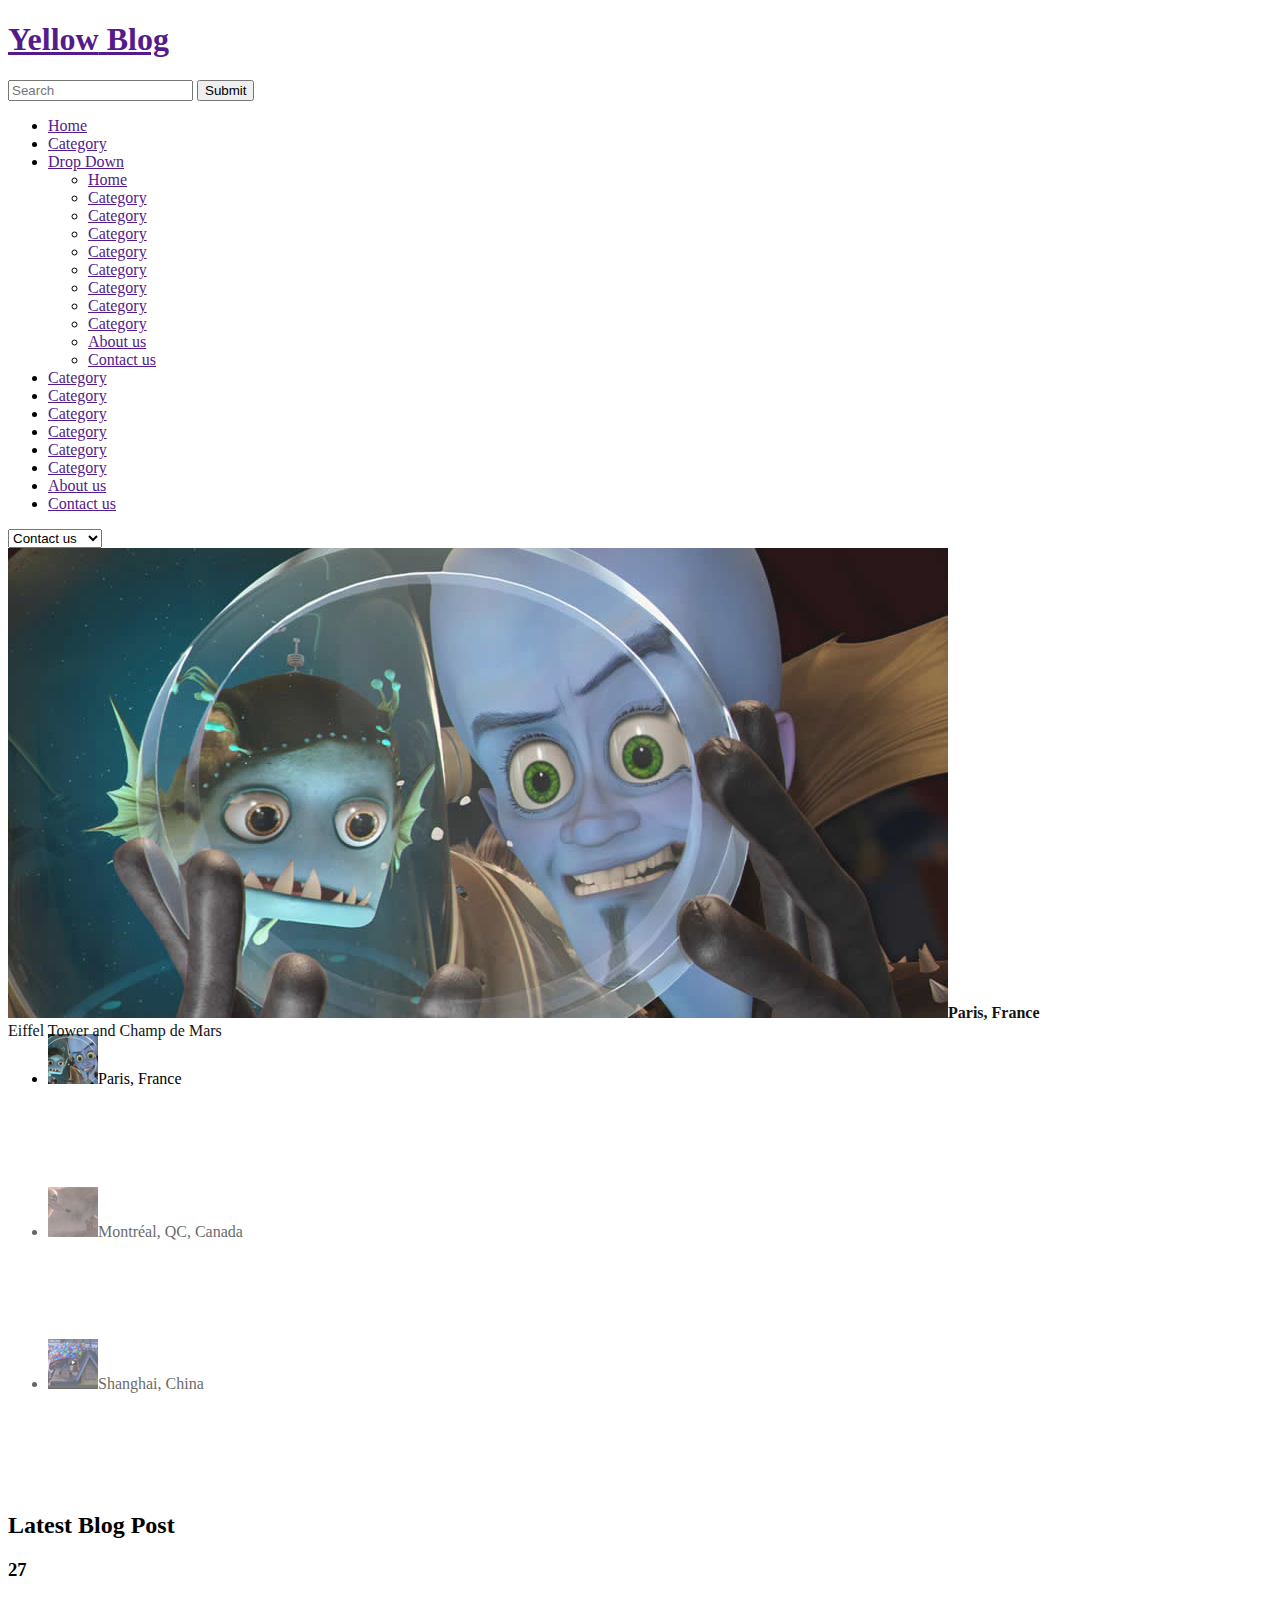
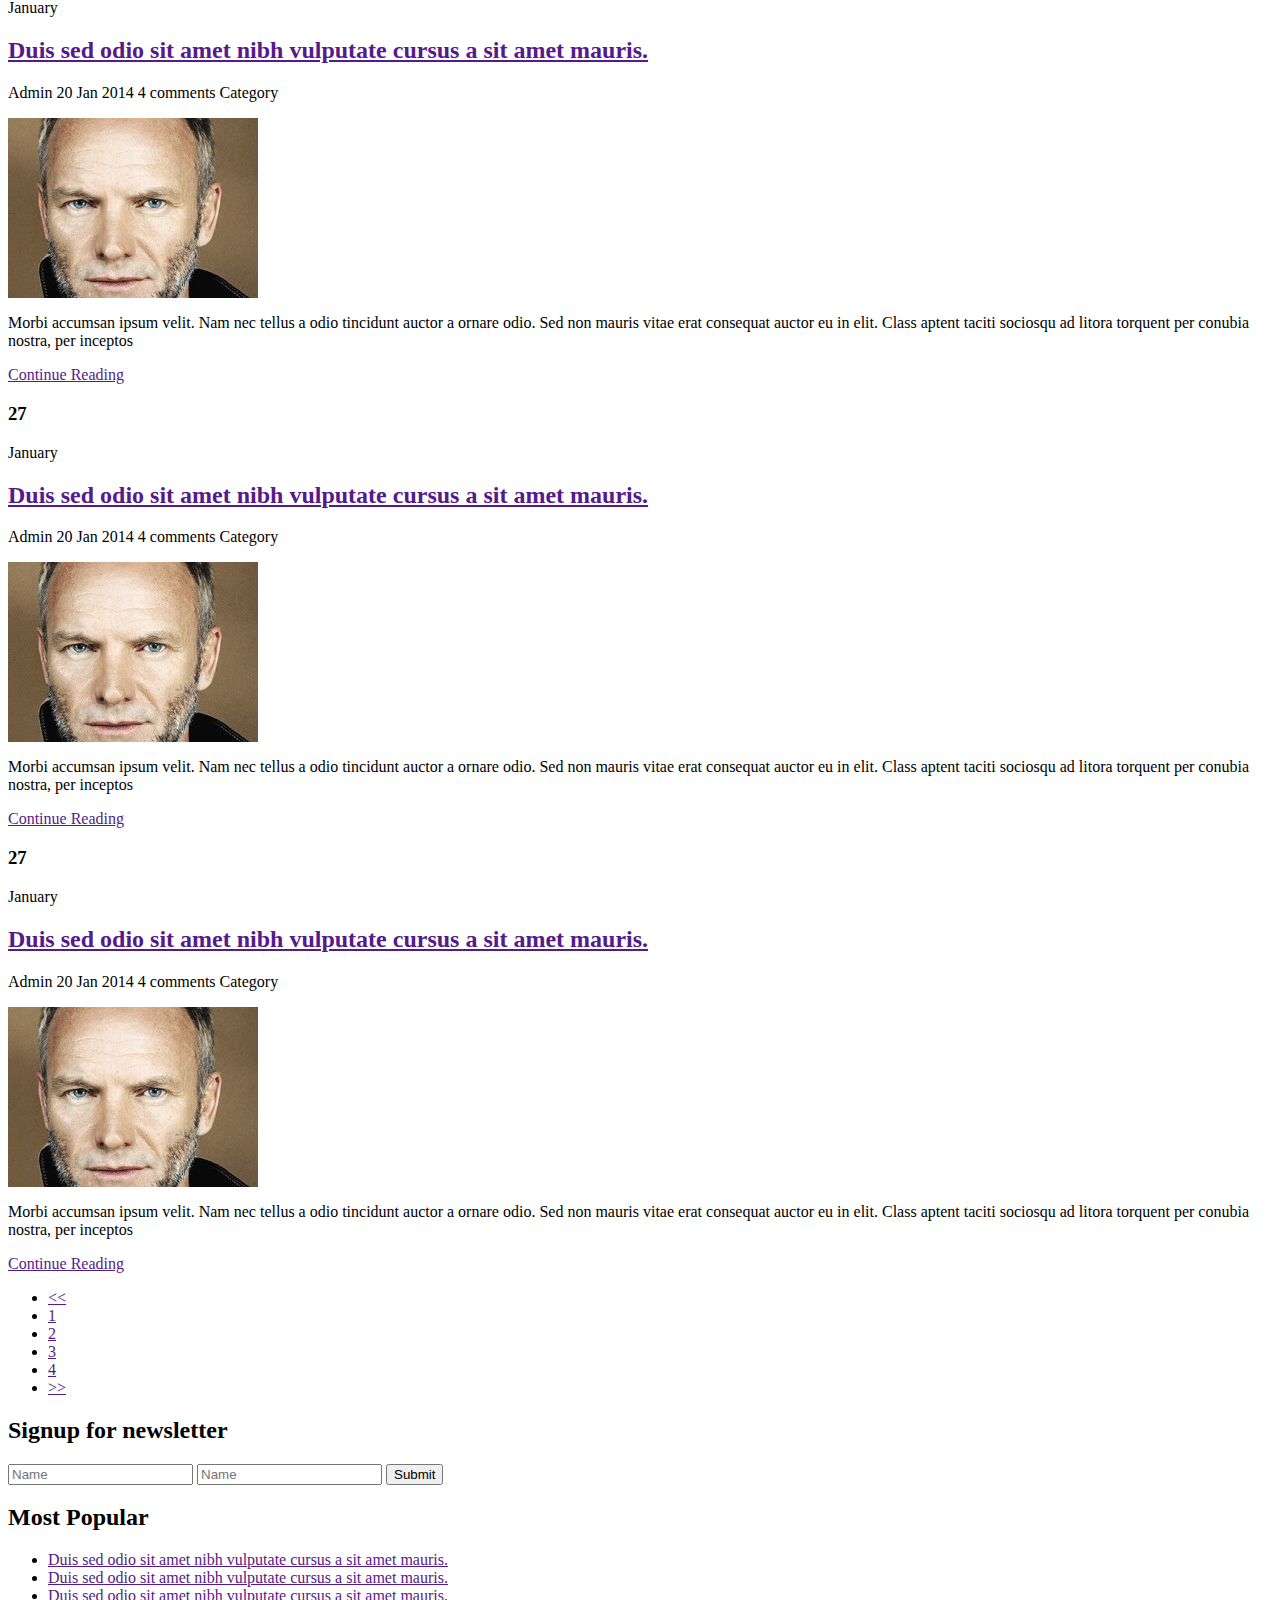
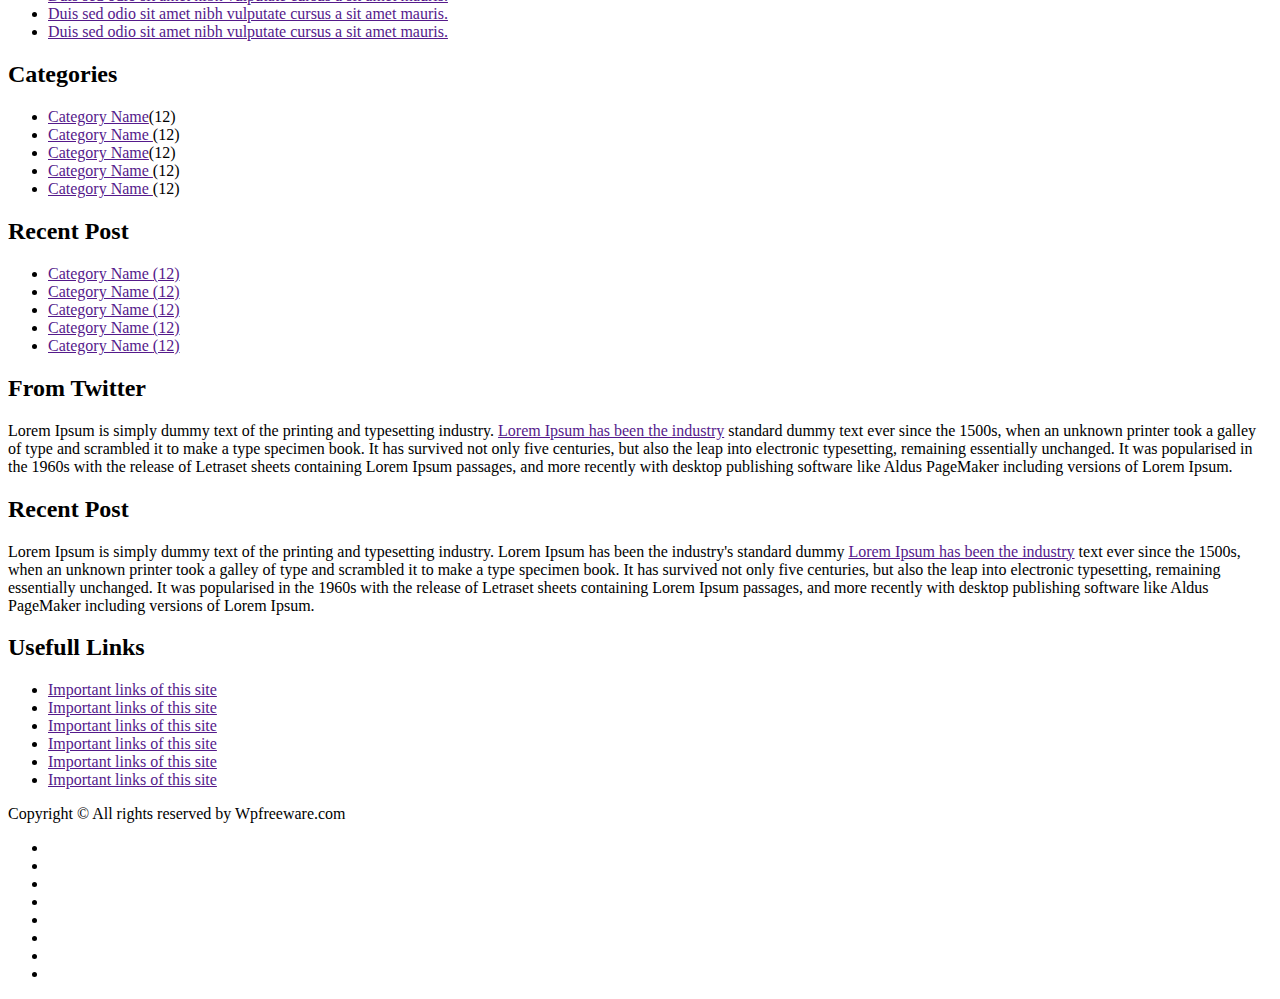
<file: Yellow Blog Free Website Template - Free-CSS.com/index.html>
<!DOCTYPE html PUBLIC "-//W3C//DTD XHTML 1.0 Transitional//EN" "http://www.w3.org/TR/xhtml1/DTD/xhtml1-transitional.dtd">
<html xmlns="http://www.w3.org/1999/xhtml" lang="en">

<!--
---- Clean html template by http://WpFreeware.com
---- This is the main file (index.html).
---- You are allowed to change anything you like. Find out more Awesome Templates @ wpfreeware.com
---- Read License-readme.txt file to learn more.
-->	

	<head>
		<title>Welcome to my site</title>
		<meta http-equiv="Content-Type" content="text/html; charset=utf-8" />
		<meta name="viewport" content="width=device-width, initial-scale=1.0">
		<!--Oswald Font 
		<link href='http://fonts.googleapis.com/css?family=Oswald:400,300,700' rel='stylesheet' type='text/css'>
		<link rel="stylesheet" type="text/css" href="css/tooltipster.css" />
		<!-- home slider
		<link href="css/pgwslider.css" rel="stylesheet">
		<!-- Font Awesome 
		<link rel="stylesheet" href="css/font-awesome.min.css">
		<link href="style.css" rel="stylesheet" media="screen">	
		<link href="responsive.css" rel="stylesheet" media="screen"> 
		-->
	</head>

	<body>
	
		<section id="header_area">
			<div class="wrapper header">
				<div class="clearfix header_top">
					<div class="clearfix logo floatleft">
						<a href=""><h1><span>Yellow</span> Blog</h1></a>
					</div>
					<div class="clearfix search floatright">
						<form>
							<input type="text" placeholder="Search"/>
							<input type="submit" />
						</form>
					</div>
				</div>
				<div class="header_bottom">
					<nav>
						<ul id="nav">
							<li><a href="">Home</a></li>
							<li><a href="">Category</a></li>
							<li id="dropdown"><a href="">Drop Down</a>
								<ul>
									<li><a href="">Home</a></li>
									<li><a href="">Category</a></li>
									<li><a href="">Category</a></li>
									<li><a href="">Category</a></li>
									<li><a href="">Category</a></li>
									<li><a href="">Category</a></li>
									<li><a href="">Category</a></li>
									<li><a href="">Category</a></li>
									<li><a href="">Category</a></li>
									<li><a href="">About us</a></li>
									<li><a href="">Contact us</a></li>
								</ul>
							</li>
							<li><a href="">Category</a></li>
							<li><a href="">Category</a></li>
							<li><a href="">Category</a></li>
							<li><a href="">Category</a></li>
							<li><a href="">Category</a></li>
							<li><a href="">Category</a></li>
							<li><a href="">About us</a></li>
							<li><a href="">Contact us</a></li>
						</ul>
					</nav>
				</div>
			</div>
		</section>
		
		<section id="content_area">
			<div class="clearfix wrapper main_content_area">
			
				<div class="clearfix main_content floatleft">
				
					<div class="clearfix slider">
						<ul class="pgwSlider">
							<li><img src="images/thumbs/megamind_07.jpg" alt="Paris, France" data-description="Eiffel Tower and Champ de Mars" data-large-src="images/slides/megamind_07.jpg"/></li>
							<li><img src="images/thumbs/wall-e.jpg" alt="Montréal, QC, Canada" data-large-src="images/slides/wall-e.jpg" data-description="Eiffel Tower and Champ de Mars"/></li>
							<li>
								<img src="images/thumbs/up-official-trailer-fake.jpg" alt="Shanghai, China" data-large-src="images/slides/up-official-trailer-fake.jpg" data-description="Shanghai ,chaina">
							</li>


						</ul>
					</div>
					
					<div class="clearfix content">
						<div class="content_title"><h2>Latest Blog Post</h2></div>
						
						<div class="clearfix single_content">
							<div class="clearfix post_date floatleft">
								<div class="date">
									<h3>27</h3>
									<p>January</p>
								</div>
							</div>
							<div class="clearfix post_detail">
								<h2><a href="">Duis sed odio sit amet nibh vulputate cursus a sit amet mauris. </a></h2>
								<div class="clearfix post-meta">
									<p><span><i class="fa fa-user"></i> Admin</span> <span><i class="fa fa-clock-o"></i> 20 Jan 2014</span> <span><i class="fa fa-comment"></i> 4 comments</span> <span><i class="fa fa-folder"></i> Category</span></p>
								</div>
								<div class="clearfix post_excerpt">
									<img src="images/thumb.png" alt=""/>
									<p>Morbi accumsan ipsum velit. Nam nec tellus a odio tincidunt auctor a 
									ornare odio. Sed non  mauris vitae erat consequat auctor eu in elit. Class 
									aptent taciti sociosqu ad litora torquent per conubia nostra, per inceptos </p>
								</div>
								<a href="">Continue Reading</a>
							</div>
						</div>
						
						<div class="clearfix single_content">
							<div class="clearfix post_date floatleft">
								<h3>27</h3>
								<p>January</p>
							</div>
							<div class="clearfix post_detail">
								<h2><a href="">Duis sed odio sit amet nibh vulputate cursus a sit amet mauris. </a></h2>
								<div class="clearfix post-meta">
									<p><span>Admin</span> <span>20 Jan 2014</span> <span>4 comments</span> <span>Category</span></p>
								</div>
								<div class="clearfix post_excerpt">
									<img src="images/thumb.png" alt=""/>
									<p>Morbi accumsan ipsum velit. Nam nec tellus a odio tincidunt auctor a 
									ornare odio. Sed non  mauris vitae erat consequat auctor eu in elit. Class 
									aptent taciti sociosqu ad litora torquent per conubia nostra, per inceptos </p>
								</div>
								<a href="">Continue Reading</a>
							</div>
						</div>
						
						<div class="clearfix single_content">
							<div class="clearfix post_date floatleft">
								<h3>27</h3>
								<p>January</p>
							</div>
							<div class="clearfix post_detail">
								<h2><a href="">Duis sed odio sit amet nibh vulputate cursus a sit amet mauris. </a></h2>
								<div class="clearfix post-meta">
									<p><span>Admin</span> <span>20 Jan 2014</span> <span>4 comments</span> <span>Category</span></p>
								</div>
								<div class="clearfix post_excerpt">
									<img src="images/thumb.png" alt=""/>
									<p>Morbi accumsan ipsum velit. Nam nec tellus a odio tincidunt auctor a 
									ornare odio. Sed non  mauris vitae erat consequat auctor eu in elit. Class 
									aptent taciti sociosqu ad litora torquent per conubia nostra, per inceptos </p>
								</div>
								<a href="">Continue Reading</a>
							</div>
						</div>						
					</div>
					
					<div class="pagination">
						<nav>
							<ul>
								<li><a href=""> << </a></li>
								<li><a href="">1</a></li>
								<li><a href="">2</a></li>
								<li><a href="">3</a></li>
								<li><a href="">4</a></li>
								<li><a href=""> >> </a></li>
							</ul>
						</nav>
					</div>
				</div>
				<div class="clearfix sidebar_container floatright">
				
					<div class="clearfix newsletter">
						<form>
							<h2>Signup for newsletter</h2>
							<input type="text" placeholder="Name" id="mce-TEXT"/>
							<input type="email" placeholder="Name" id="mce-EMAIL"/>
							<input type="submit" value="Submit" id="mc-embedded-subscribe"/>
						</form>
					</div>
					<div class="clearfix sidebar">
						<div class="clearfix single_sidebar">
							<div class="popular_post">
								<div class="sidebar_title"><h2>Most Popular</h2></div>
								<ul>
									<li><a href="">Duis sed odio sit amet nibh vulputate cursus a sit amet mauris. </a></li>
									<li><a href="">Duis sed odio sit amet nibh vulputate cursus a sit amet mauris. </a></li>
									<li><a href="">Duis sed odio sit amet nibh vulputate cursus a sit amet mauris. </a></li>
									<li><a href="">Duis sed odio sit amet nibh vulputate cursus a sit amet mauris. </a></li>
									<li><a href="">Duis sed odio sit amet nibh vulputate cursus a sit amet mauris. </a></li>
								</ul>
							</div>
							</div>
						<div class="clearfix single_sidebar category_items">
							<h2>Categories</h2>
							<ul>
								<li class="cat-item"><a href="">Category Name</a>(12)</li>
								<li class="cat-item"><a href="">Category Name </a>(12)</li>
								<li class="cat-item"><a href="">Category Name</a>(12)</li>
								<li class="cat-item"><a href="">Category Name </a>(12)</li>
								<li class="cat-item"><a href="">Category Name </a>(12)</li>
							</ul>
						</div>
						<div class="clearfix single_sidebar">
							<h2>Recent Post</h2>
							<ul>
								<li><a href="">Category Name <span>(12)</span></a></li>
								<li><a href="">Category Name <span>(12)</span></a></li>
								<li><a href="">Category Name <span>(12)</span></a></li>
								<li><a href="">Category Name <span>(12)</span></a></li>
								<li><a href="">Category Name <span>(12)</span></a></li>
							</ul>
						</div>
					</div>
				</div>
			</div>
		</section>
		
		<section id="footer_top_area">
			<div class="clearfix wrapper footer_top">
				<div class="clearfix footer_top_container">
					<div class="clearfix single_footer_top floatleft">
						<h2>From Twitter</h2>
						<p>Lorem Ipsum is simply dummy text of the printing and typesetting industry. <a href="">Lorem Ipsum has been the industry</a> standard dummy text ever since the 1500s, when an unknown printer took a galley of type and scrambled it to make a type specimen book. It has survived not only five centuries, but also the leap into electronic typesetting, remaining essentially unchanged. It was popularised in the 1960s with the release of Letraset sheets containing Lorem Ipsum passages, and more recently with desktop publishing software like Aldus PageMaker including versions of Lorem Ipsum.</p>
					</div>
					<div class="clearfix single_footer_top floatleft">
						<h2>Recent Post</h2>
						<p>Lorem Ipsum is simply dummy text of the printing and typesetting industry. Lorem Ipsum has been the industry's standard dummy <a href="">Lorem Ipsum has been the industry</a> text ever since the 1500s, when an unknown printer took a galley of type and scrambled it to make a type specimen book. It has survived not only five centuries, but also the leap into electronic typesetting, remaining essentially unchanged. It was popularised in the 1960s with the release of Letraset sheets containing Lorem Ipsum passages, and more recently with desktop publishing software like Aldus PageMaker including versions of Lorem Ipsum.</p>
					</div>
					<div class="clearfix single_footer_top floatleft">
						<h2>Usefull Links</h2>
						<ul>
							<li><a href="">Important links of this site</a></li>
							<li><a href="">Important links of this site</a></li>
							<li><a href="">Important links of this site</a></li>
							<li><a href="">Important links of this site</a></li>
							<li><a href="">Important links of this site</a></li>
							<li><a href="">Important links of this site</a></li>
						</ul>
					</div>
				</div>
			</div>
		</section>
		
		<section id="footer_bottom_area">
			<div class="clearfix wrapper footer_bottom">
				<div class="clearfix copyright floatleft">
					<p> Copyright &copy; All rights reserved by <span>Wpfreeware.com</span></p>
				</div>
				<div class="clearfix social floatright">
					<ul>
						<li><a class="tooltip" title="Facebook" href=""><i class="fa fa-facebook-square"></i></a></li>
						<li><a class="tooltip" title="Twitter" href=""><i class="fa fa-twitter-square"></i></a></li>
						<li><a class="tooltip" title="Google+" href=""><i class="fa fa-google-plus-square"></i></a></li>
						<li><a class="tooltip" title="LinkedIn" href=""><i class="fa fa-linkedin-square"></i></a></li>
						<li><a class="tooltip" title="tumblr" href=""><i class="fa fa-tumblr-square"></i></a></li>
						<li><a class="tooltip" title="Pinterest" href=""><i class="fa fa-pinterest-square"></i></a></li>
						<li><a class="tooltip" title="RSS Feed" href=""><i class="fa fa-rss-square"></i></a></li>
						<li><a class="tooltip" title="Sitemap" href=""><i class="fa fa-sitemap"></i> </a></li>
					</ul>
				</div>
			</div>
		</section>
		
		<script type="text/javascript" src="http://code.jquery.com/jquery-1.7.0.min.js"></script>	
		<script type="text/javascript" src="js/jquery.tooltipster.min.js"></script>		
		<script type="text/javascript">
			$(document).ready(function() {
				$('.tooltip').tooltipster();
			});
		</script>
		 <script type="text/javascript" src="js/selectnav.min.js"></script>
		<script type="text/javascript">
			selectnav('nav', {
			  label: '-Navigation-',
			  nested: true,
			  indent: '-'
			});
		</script>		
		<script src="js/pgwslider.js"></script>
		<script type="text/javascript">
			$(document).ready(function() {
				$('.pgwSlider').pgwSlider({
					
					intervalDuration: 5000
				
				});
			});
		</script>
		<script type="text/javascript" src="js/placeholder_support_IE.js"></script>
		
<!--
---- Clean html template by http://WpFreeware.com
---- This is the main file (index.html).
---- You are allowed to change anything you like. Find out more Awesome Templates @ wpfreeware.com
---- Read License-readme.txt file to learn more.
-->	
		
	</body>
</html>
</file>
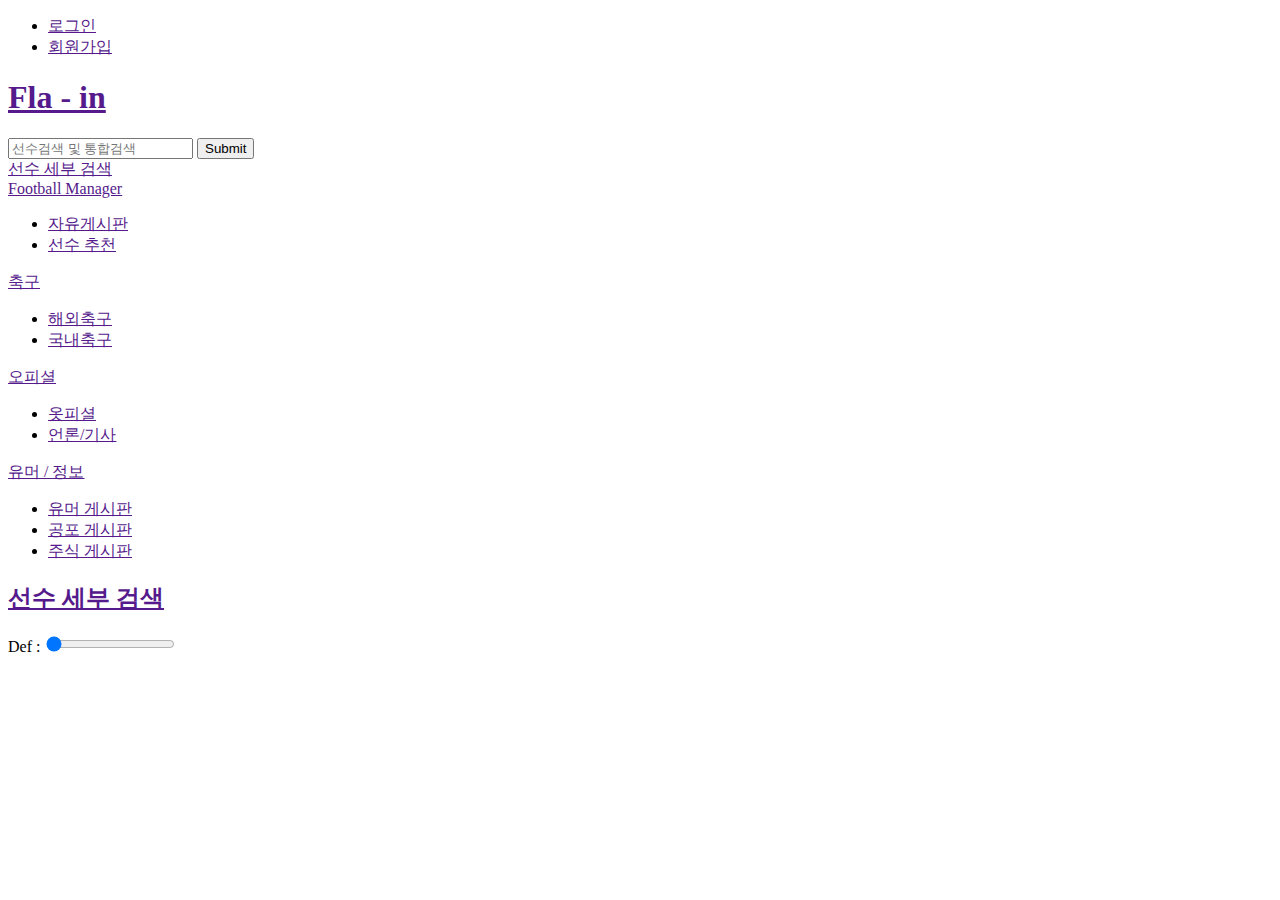
<file: Fla-in_project/Fla-in/index.html>
<!DOCTYPE html>
<html lang="en">
<head>
    <meta charset="UTF-8">
    <meta http-equiv="X-UA-Compatible" content="IE=edge">
    <meta name="viewport" content="width=device-width, initial-scale=1.0">
    <title>Fla-In</title>
</head>
<body>
    <section id="header_area">
        <div class="wrapper_header">
            <div class="header_top">
                <ul class="top_nav">
                    <li><a href="">로그인</a></li>
                    <li><a href="">회원가입</a></li>
                </ul>
            </div>
            <div class="header_middle">
                <div class="logo_floatleft">
                    <a href=""><h1>Fla - in</h1></a>
                </div>
                <div class="search_floatright">
                    <form>
                        <input type="text" placeholder="선수검색 및 통합검색"/>
                        <input type="submit"/>
                    </form>
                </div>
                <div class="header_footer">
                    <div class="header_navbar">
                        <li class="navbar_item_player"><a href="">선수 세부 검색</a></li>                            
                        <li class="navbar_item_fm"><a href="">Football Manager</a>
                            <div class="sub_item">
                                <ul>
                                    <li><a href="">자유게시판</a></li>
                                    <li><a href="">선수 추천</a></li>
                                </ul>
                            </div>
                        </li>
                        <li class="navbar_item_football"><a href="">축구</a>
                            <div class="sub_item">
                                <ul>
                                    <li><a href="">해외축구</a></li>
                                    <li><a href="">국내축구</a></li>
                                </ul>
                            </div>
                        </li>
                        <li class="navbar_item_official"><a href="">오피셜</a>
                            <div class="sub_item">
                                <ul>
                                    <li><a href="">옷피셜</a></li>
                                    <li><a href="">언론/기사</a></li>
                                </ul>
                            </div>
                        </li>
                        <li class="navbar_item_humor"><a href="">유머 / 정보</a>
                            <div class="sub_item">
                                <ul>
                                    <li><a href="">유머 게시판</a></li>
                                    <li><a href="">공포 게시판</a></li>
                                    <li><a href="">주식 게시판</a></li>
                                </ul>
                            </div>
                        </li>
                    </div>
                </div>
            </div>
        </div>
    </section>
    <section id="content_area">
        <div class="main_content_area">
            <div class="content_area_floatleft">
                <div class="content_playerability">
                    <h2><a href="">선수 세부 검색</a></h2>
                    <div class="playerability_widget">
                        <form>
                            <label for="def">Def : </label>
                            <input type="range" id="def" name="DEF" min="0" max="20" value="0">
                        </form>
                    </div>
                </div>
            </div>
            <div class="content_area_floatright"></div>
        </div>
    </section>
</body>
</html>
</file>
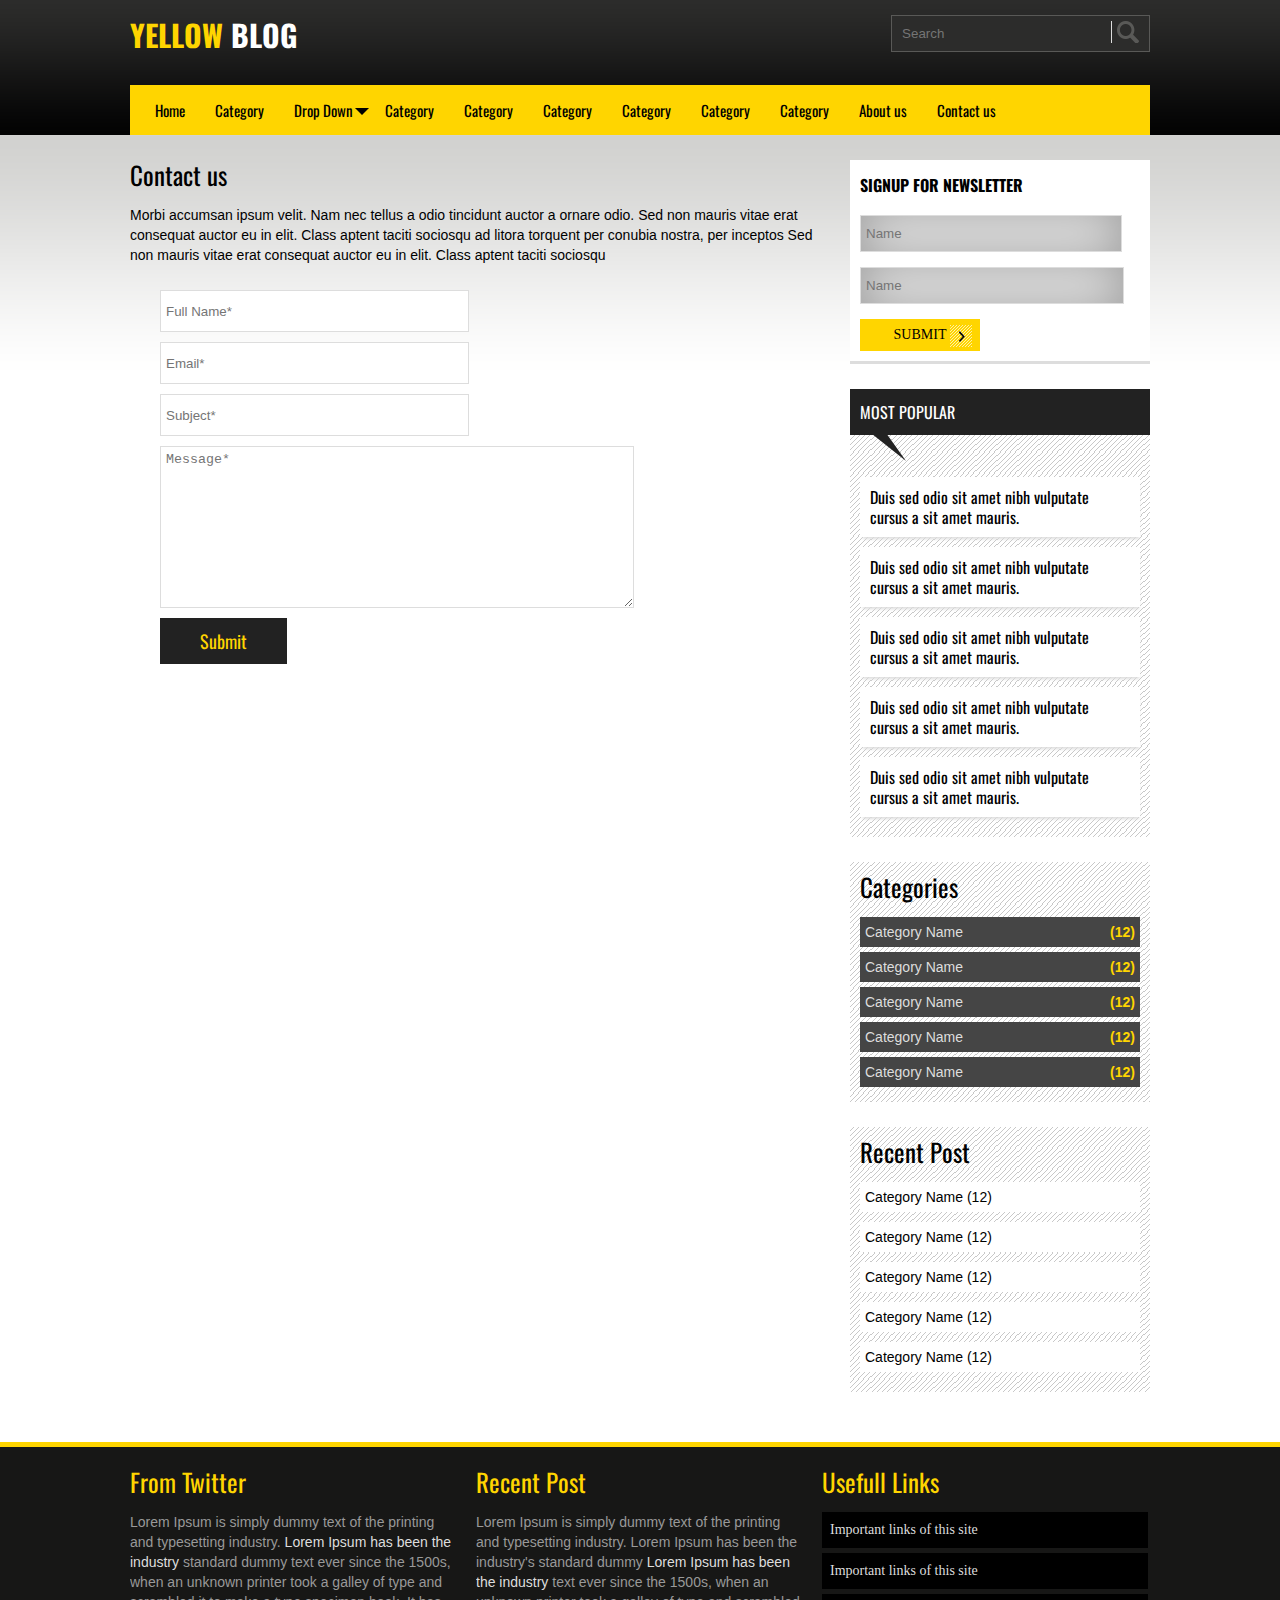
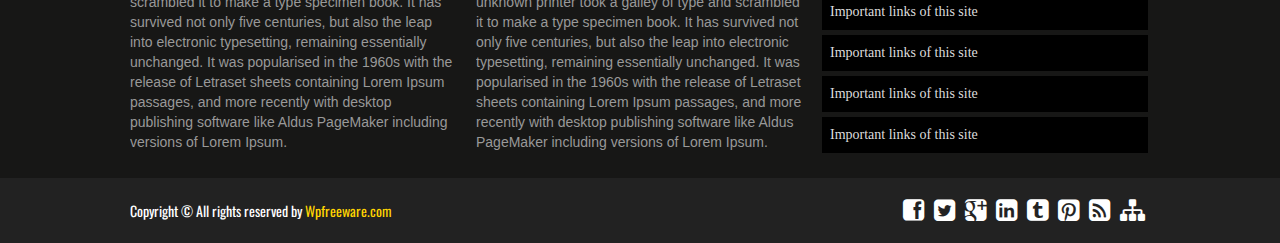
<file: Yellow Blog Free Website Template - Free-CSS.com/contact.html>
<!DOCTYPE html PUBLIC "-//W3C//DTD XHTML 1.0 Transitional//EN" "http://www.w3.org/TR/xhtml1/DTD/xhtml1-transitional.dtd">
<html xmlns="http://www.w3.org/1999/xhtml" lang="en">

<!--
---- Clean html template by http://WpFreeware.com
---- This is the main file (index.html).
---- You are allowed to change anything you like. Find out more Awesome Templates @ wpfreeware.com
---- Read License-readme.txt file to learn more.
-->	


	<head>
		<title>Welcome to my site</title>
		<meta http-equiv="Content-Type" content="text/html; charset=utf-8" />
		<meta name="viewport" content="width=device-width, initial-scale=1.0">
		<!--Oswald Font -->
		<link href='http://fonts.googleapis.com/css?family=Oswald:400,300,700' rel='stylesheet' type='text/css'>
		<link rel="stylesheet" type="text/css" href="css/tooltipster.css" />
		<!-- home slider-->
		<link href="css/pgwslider.css" rel="stylesheet">
		<!-- Font Awesome -->
		<link rel="stylesheet" href="css/font-awesome.min.css">
		<link href="style.css" rel="stylesheet" media="screen">	
		<link href="responsive.css" rel="stylesheet" media="screen">		
	</head>

	<body>
	
		<section id="header_area">
			<div class="wrapper header">
				<div class="clearfix header_top">
					<div class="clearfix logo floatleft">
						<a href=""><h1><span>Yellow</span> Blog</h1></a>
					</div>
					<div class="clearfix search floatright">
						<form>
							<input type="text" placeholder="Search"/>
							<input type="submit" />
						</form>
					</div>
				</div>
				<div class="header_bottom">
					<nav>
						<ul id="nav">
							<li><a href="">Home</a></li>
							<li><a href="">Category</a></li>
							<li id="dropdown"><a href="">Drop Down</a>
								<ul>
									<li><a href="">Home</a></li>
									<li><a href="">Category</a></li>
									<li><a href="">Category</a></li>
									<li><a href="">Category</a></li>
									<li><a href="">Category</a></li>
									<li><a href="">Category</a></li>
									<li><a href="">Category</a></li>
									<li><a href="">Category</a></li>
									<li><a href="">Category</a></li>
									<li><a href="">About us</a></li>
									<li><a href="">Contact us</a></li>
								</ul>
							</li>
							<li><a href="">Category</a></li>
							<li><a href="">Category</a></li>
							<li><a href="">Category</a></li>
							<li><a href="">Category</a></li>
							<li><a href="">Category</a></li>
							<li><a href="">Category</a></li>
							<li><a href="">About us</a></li>
							<li><a href="">Contact us</a></li>
						</ul>
					</nav>
				</div>
			</div>
		</section>
		
		<section id="content_area">
			<div class="clearfix wrapper main_content_area">
			
				<div class="clearfix main_content floatleft">
				
					
					<div class="clearfix content">
						
						<div class="contact_us">
						
							<h1>Contact us</h1>
							
							<p>Morbi accumsan ipsum velit. Nam nec tellus a odio tincidunt auctor a 
							ornare odio. Sed non  mauris vitae erat consequat auctor eu in elit. Class 
							aptent taciti sociosqu ad litora torquent per conubia nostra, per inceptos Sed non  mauris vitae erat consequat auctor eu in elit. Class 
							aptent taciti sociosqu</p>
							
							<form>
								<p><input type="text" class="wpcf7-text" placeholder="Full Name*"/></p>
								<p><input type="text" class="wpcf7-email" placeholder="Email*"/></p>
								<p><input type="text" class="wpcf7-text" placeholder="Subject*"/></p>
								<p><textarea class="wpcf7-textarea" placeholder="Message*"></textarea></p>
								<p><input type="Submit" class="wpcf7-submit" value="Submit"/></p>
							</form>
							
						</div>
						
					</div>
					
					
				</div>
				<div class="clearfix sidebar_container floatright">
				
					<div class="clearfix newsletter">
						<form>
							<h2>Signup for newsletter</h2>
							<input type="text" placeholder="Name" id="mce-TEXT"/>
							<input type="email" placeholder="Name" id="mce-EMAIL"/>
							<input type="submit" value="Submit" id="mc-embedded-subscribe"/>
						</form>
					</div>
					<div class="clearfix sidebar">
						<div class="clearfix single_sidebar">
							<div class="popular_post">
								<div class="sidebar_title"><h2>Most Popular</h2></div>
								<ul>
									<li><a href="">Duis sed odio sit amet nibh vulputate cursus a sit amet mauris. </a></li>
									<li><a href="">Duis sed odio sit amet nibh vulputate cursus a sit amet mauris. </a></li>
									<li><a href="">Duis sed odio sit amet nibh vulputate cursus a sit amet mauris. </a></li>
									<li><a href="">Duis sed odio sit amet nibh vulputate cursus a sit amet mauris. </a></li>
									<li><a href="">Duis sed odio sit amet nibh vulputate cursus a sit amet mauris. </a></li>
								</ul>
							</div>
							</div>
						<div class="clearfix single_sidebar category_items">
							<h2>Categories</h2>
							<ul>
								<li class="cat-item"><a href="">Category Name</a>(12)</li>
								<li class="cat-item"><a href="">Category Name </a>(12)</li>
								<li class="cat-item"><a href="">Category Name</a>(12)</li>
								<li class="cat-item"><a href="">Category Name </a>(12)</li>
								<li class="cat-item"><a href="">Category Name </a>(12)</li>
							</ul>
						</div>
						<div class="clearfix single_sidebar">
							<h2>Recent Post</h2>
							<ul>
								<li><a href="">Category Name <span>(12)</span></a></li>
								<li><a href="">Category Name <span>(12)</span></a></li>
								<li><a href="">Category Name <span>(12)</span></a></li>
								<li><a href="">Category Name <span>(12)</span></a></li>
								<li><a href="">Category Name <span>(12)</span></a></li>
							</ul>
						</div>
					</div>
				</div>
			</div>
		</section>
		
		<section id="footer_top_area">
			<div class="clearfix wrapper footer_top">
				<div class="clearfix footer_top_container">
					<div class="clearfix single_footer_top floatleft">
						<h2>From Twitter</h2>
						<p>Lorem Ipsum is simply dummy text of the printing and typesetting industry. <a href="">Lorem Ipsum has been the industry</a> standard dummy text ever since the 1500s, when an unknown printer took a galley of type and scrambled it to make a type specimen book. It has survived not only five centuries, but also the leap into electronic typesetting, remaining essentially unchanged. It was popularised in the 1960s with the release of Letraset sheets containing Lorem Ipsum passages, and more recently with desktop publishing software like Aldus PageMaker including versions of Lorem Ipsum.</p>
					</div>
					<div class="clearfix single_footer_top floatleft">
						<h2>Recent Post</h2>
						<p>Lorem Ipsum is simply dummy text of the printing and typesetting industry. Lorem Ipsum has been the industry's standard dummy <a href="">Lorem Ipsum has been the industry</a> text ever since the 1500s, when an unknown printer took a galley of type and scrambled it to make a type specimen book. It has survived not only five centuries, but also the leap into electronic typesetting, remaining essentially unchanged. It was popularised in the 1960s with the release of Letraset sheets containing Lorem Ipsum passages, and more recently with desktop publishing software like Aldus PageMaker including versions of Lorem Ipsum.</p>
					</div>
					<div class="clearfix single_footer_top floatleft">
						<h2>Usefull Links</h2>
						<ul>
							<li><a href="">Important links of this site</a></li>
							<li><a href="">Important links of this site</a></li>
							<li><a href="">Important links of this site</a></li>
							<li><a href="">Important links of this site</a></li>
							<li><a href="">Important links of this site</a></li>
							<li><a href="">Important links of this site</a></li>
						</ul>
					</div>
				</div>
			</div>
		</section>
		
		<section id="footer_bottom_area">
			<div class="clearfix wrapper footer_bottom">
				<div class="clearfix copyright floatleft">
					<p> Copyright &copy; All rights reserved by <span>Wpfreeware.com</span></p>
				</div>
				<div class="clearfix social floatright">
					<ul>
						<li><a class="tooltip" title="Facebook" href=""><i class="fa fa-facebook-square"></i></a></li>
						<li><a class="tooltip" title="Twitter" href=""><i class="fa fa-twitter-square"></i></a></li>
						<li><a class="tooltip" title="Google+" href=""><i class="fa fa-google-plus-square"></i></a></li>
						<li><a class="tooltip" title="LinkedIn" href=""><i class="fa fa-linkedin-square"></i></a></li>
						<li><a class="tooltip" title="tumblr" href=""><i class="fa fa-tumblr-square"></i></a></li>
						<li><a class="tooltip" title="Pinterest" href=""><i class="fa fa-pinterest-square"></i></a></li>
						<li><a class="tooltip" title="RSS Feed" href=""><i class="fa fa-rss-square"></i></a></li>
						<li><a class="tooltip" title="Sitemap" href=""><i class="fa fa-sitemap"></i> </a></li>
					</ul>
				</div>
			</div>
		</section>
		
		<script type="text/javascript" src="http://code.jquery.com/jquery-1.7.0.min.js"></script>	
		<script type="text/javascript" src="js/jquery.tooltipster.min.js"></script>		
		<script type="text/javascript">
			$(document).ready(function() {
				$('.tooltip').tooltipster();
			});
		</script>
		<script type="text/javascript" src="js/selectnav.min.js"></script>
		<script type="text/javascript">
			selectnav('nav', {
			  label: '-Navigation-',
			  nested: true,
			  indent: '-'
			});
		</script>		
		<script src="js/pgwslider.js"></script>
		<script type="text/javascript">
			$(document).ready(function() {
				$('.pgwSlider').pgwSlider({
					
					intervalDuration: 5000
				
				});
			});
		</script>
		
<!--

This Template is designed by WpFreeware.com Team, You are allowed to change anything you like.
Find out More Awesome template at http://www.WpFreeware.com.

-->		

	</body>
</html>
</file>
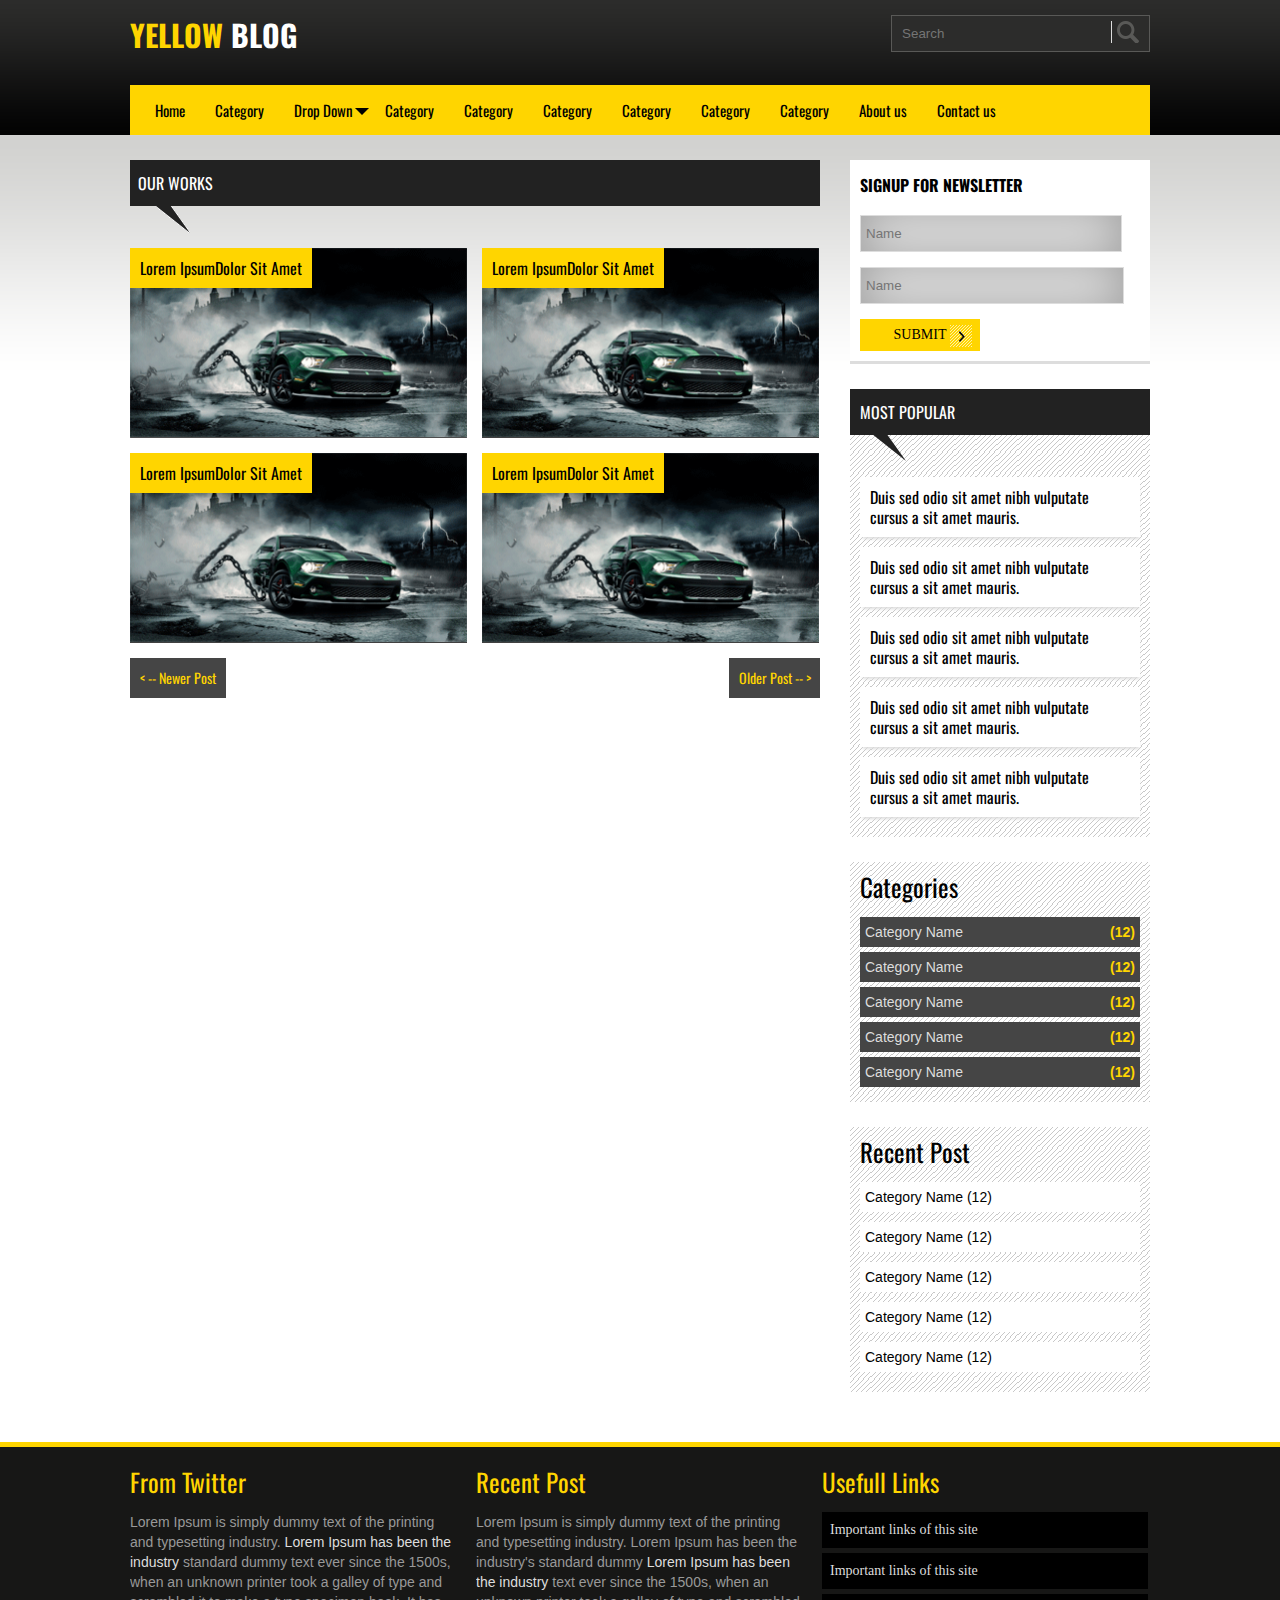
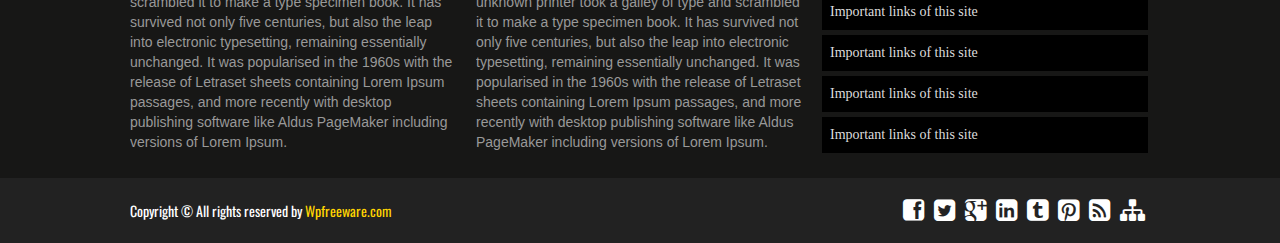
<file: Yellow Blog Free Website Template - Free-CSS.com/works.html>
<!DOCTYPE html PUBLIC "-//W3C//DTD XHTML 1.0 Transitional//EN" "http://www.w3.org/TR/xhtml1/DTD/xhtml1-transitional.dtd">
<html xmlns="http://www.w3.org/1999/xhtml" lang="en">

<!--
---- Clean html template by http://WpFreeware.com
---- This is the main file (index.html).
---- You are allowed to change anything you like. Find out more Awesome Templates @ wpfreeware.com
---- Read License-readme.txt file to learn more.
-->	

	<head>
		<title>Welcome to my site</title>
		<meta http-equiv="Content-Type" content="text/html; charset=utf-8" />
		<meta name="viewport" content="width=device-width, initial-scale=1.0">
		<!--Oswald Font -->
		<link href='http://fonts.googleapis.com/css?family=Oswald:400,300,700' rel='stylesheet' type='text/css'>
		<link rel="stylesheet" type="text/css" href="css/tooltipster.css" />
		<!-- home slider-->
		<link href="css/pgwslider.css" rel="stylesheet">
		<!-- Font Awesome -->
		<link rel="stylesheet" href="css/font-awesome.min.css">
		<link href="style.css" rel="stylesheet" media="screen">	
		<link href="responsive.css" rel="stylesheet" media="screen">		
	</head>

	<body>
	
		<section id="header_area">
			<div class="wrapper header">
				<div class="clearfix header_top">
					<div class="clearfix logo floatleft">
						<a href=""><h1><span>Yellow</span> Blog</h1></a>
					</div>
					<div class="clearfix search floatright">
						<form>
							<input type="text" placeholder="Search"/>
							<input type="submit" />
						</form>
					</div>
				</div>
				<div class="header_bottom">
					<nav>
						<ul id="nav">
							<li><a href="">Home</a></li>
							<li><a href="">Category</a></li>
							<li id="dropdown"><a href="">Drop Down</a>
								<ul>
									<li><a href="">Home</a></li>
									<li><a href="">Category</a></li>
									<li><a href="">Category</a></li>
									<li><a href="">Category</a></li>
									<li><a href="">Category</a></li>
									<li><a href="">Category</a></li>
									<li><a href="">Category</a></li>
									<li><a href="">Category</a></li>
									<li><a href="">Category</a></li>
									<li><a href="">About us</a></li>
									<li><a href="">Contact us</a></li>
								</ul>
							</li>
							<li><a href="">Category</a></li>
							<li><a href="">Category</a></li>
							<li><a href="">Category</a></li>
							<li><a href="">Category</a></li>
							<li><a href="">Category</a></li>
							<li><a href="">Category</a></li>
							<li><a href="">About us</a></li>
							<li><a href="">Contact us</a></li>
						</ul>
					</nav>
				</div>
			</div>
		</section>
		
		<section id="content_area">
			<div class="clearfix wrapper main_content_area">
			
				<div class="clearfix main_content floatleft">
				
					
					<div class="clearfix content">
						<div class="content_title"><h2>Our Works</h2></div>
						
						<div class="clearfix single_work_container">
							<div class="clearfix single_work">
								<img class="img_top" src="images/work1.png" alt=""/>
								<img class="img_bottom" src="images/work_bg2.png" alt=""/>
								<h2>Lorem IpsumDolor Sit Amet</h2>
								<a href=""><p class="caption">Aenean sollicitudin, lorem quis bibendum auctor, nisi elit 
									consequat ipsum, nec sagittis sem nibh id elit.</p></a>
							</div>
							<div class="clearfix single_work">
								<img src="images/work1.png" alt=""/>
								<h2>Lorem IpsumDolor Sit Amet</h2>
								<p>Aenean sollicitudin, lorem quis bibendum auctor, nisi elit 
									consequat ipsum, nec sagittis sem nibh id elit.</p>
							</div>
							<div class="clearfix single_work">
								<img src="images/work1.png" alt=""/>
								<h2>Lorem IpsumDolor Sit Amet</h2>
								<p>Aenean sollicitudin, lorem quis bibendum auctor, nisi elit 
									consequat ipsum, nec sagittis sem nibh id elit.</p>
							</div>
							<div class="clearfix single_work">
								<img src="images/work1.png" alt=""/>
								<h2>Lorem IpsumDolor Sit Amet</h2>
								<p>Aenean sollicitudin, lorem quis bibendum auctor, nisi elit 
									consequat ipsum, nec sagittis sem nibh id elit.</p>
							</div>
							
							<div class="clearfix work_pagination">
								<nav>
									<a class="newer floatleft" href=""> < -- Newer Post</a>
									<a class="older floatright" href="">Older Post -- ></a>
								</nav>
							</div>
						</div>
					</div>
					
				</div>
				<div class="clearfix sidebar_container floatright">
				
					<div class="clearfix newsletter">
						<form>
							<h2>Signup for newsletter</h2>
							<input type="text" placeholder="Name" id="mce-TEXT"/>
							<input type="email" placeholder="Name" id="mce-EMAIL"/>
							<input type="submit" value="Submit" id="mc-embedded-subscribe"/>
						</form>
					</div>
					<div class="clearfix sidebar">
						<div class="clearfix single_sidebar">
							<div class="popular_post">
								<div class="sidebar_title"><h2>Most Popular</h2></div>
								<ul>
									<li><a href="">Duis sed odio sit amet nibh vulputate cursus a sit amet mauris. </a></li>
									<li><a href="">Duis sed odio sit amet nibh vulputate cursus a sit amet mauris. </a></li>
									<li><a href="">Duis sed odio sit amet nibh vulputate cursus a sit amet mauris. </a></li>
									<li><a href="">Duis sed odio sit amet nibh vulputate cursus a sit amet mauris. </a></li>
									<li><a href="">Duis sed odio sit amet nibh vulputate cursus a sit amet mauris. </a></li>
								</ul>
							</div>
							</div>
						<div class="clearfix single_sidebar category_items">
							<h2>Categories</h2>
							<ul>
								<li class="cat-item"><a href="">Category Name</a>(12)</li>
								<li class="cat-item"><a href="">Category Name </a>(12)</li>
								<li class="cat-item"><a href="">Category Name</a>(12)</li>
								<li class="cat-item"><a href="">Category Name </a>(12)</li>
								<li class="cat-item"><a href="">Category Name </a>(12)</li>
							</ul>
						</div>
						<div class="clearfix single_sidebar">
							<h2>Recent Post</h2>
							<ul>
								<li><a href="">Category Name <span>(12)</span></a></li>
								<li><a href="">Category Name <span>(12)</span></a></li>
								<li><a href="">Category Name <span>(12)</span></a></li>
								<li><a href="">Category Name <span>(12)</span></a></li>
								<li><a href="">Category Name <span>(12)</span></a></li>
							</ul>
						</div>
					</div>
				</div>
			</div>
		</section>
		
		<section id="footer_top_area">
			<div class="clearfix wrapper footer_top">
				<div class="clearfix footer_top_container">
					<div class="clearfix single_footer_top floatleft">
						<h2>From Twitter</h2>
						<p>Lorem Ipsum is simply dummy text of the printing and typesetting industry. <a href="">Lorem Ipsum has been the industry</a> standard dummy text ever since the 1500s, when an unknown printer took a galley of type and scrambled it to make a type specimen book. It has survived not only five centuries, but also the leap into electronic typesetting, remaining essentially unchanged. It was popularised in the 1960s with the release of Letraset sheets containing Lorem Ipsum passages, and more recently with desktop publishing software like Aldus PageMaker including versions of Lorem Ipsum.</p>
					</div>
					<div class="clearfix single_footer_top floatleft">
						<h2>Recent Post</h2>
						<p>Lorem Ipsum is simply dummy text of the printing and typesetting industry. Lorem Ipsum has been the industry's standard dummy <a href="">Lorem Ipsum has been the industry</a> text ever since the 1500s, when an unknown printer took a galley of type and scrambled it to make a type specimen book. It has survived not only five centuries, but also the leap into electronic typesetting, remaining essentially unchanged. It was popularised in the 1960s with the release of Letraset sheets containing Lorem Ipsum passages, and more recently with desktop publishing software like Aldus PageMaker including versions of Lorem Ipsum.</p>
					</div>
					<div class="clearfix single_footer_top floatleft">
						<h2>Usefull Links</h2>
						<ul>
							<li><a href="">Important links of this site</a></li>
							<li><a href="">Important links of this site</a></li>
							<li><a href="">Important links of this site</a></li>
							<li><a href="">Important links of this site</a></li>
							<li><a href="">Important links of this site</a></li>
							<li><a href="">Important links of this site</a></li>
						</ul>
					</div>
				</div>
			</div>
		</section>
		
		<section id="footer_bottom_area">
			<div class="clearfix wrapper footer_bottom">
				<div class="clearfix copyright floatleft">
					<p> Copyright &copy; All rights reserved by <span>Wpfreeware.com</span></p>
				</div>
				<div class="clearfix social floatright">
					<ul>
						<li><a class="tooltip" title="Facebook" href=""><i class="fa fa-facebook-square"></i></a></li>
						<li><a class="tooltip" title="Twitter" href=""><i class="fa fa-twitter-square"></i></a></li>
						<li><a class="tooltip" title="Google+" href=""><i class="fa fa-google-plus-square"></i></a></li>
						<li><a class="tooltip" title="LinkedIn" href=""><i class="fa fa-linkedin-square"></i></a></li>
						<li><a class="tooltip" title="tumblr" href=""><i class="fa fa-tumblr-square"></i></a></li>
						<li><a class="tooltip" title="Pinterest" href=""><i class="fa fa-pinterest-square"></i></a></li>
						<li><a class="tooltip" title="RSS Feed" href=""><i class="fa fa-rss-square"></i></a></li>
						<li><a class="tooltip" title="Sitemap" href=""><i class="fa fa-sitemap"></i> </a></li>
					</ul>
				</div>
			</div>
		</section>
		
		<script type="text/javascript" src="http://code.jquery.com/jquery-1.7.0.min.js"></script>	
		<script type="text/javascript" src="js/jquery.tooltipster.min.js"></script>		
		<script type="text/javascript">
			$(document).ready(function() {
				$('.tooltip').tooltipster();
			});
		</script>
		<script type="text/javascript" src="js/selectnav.min.js"></script>
		<script type="text/javascript">
			selectnav('nav', {
			  label: '-Navigation-',
			  nested: true,
			  indent: '-'
			});
		</script>		
		<script src="js/pgwslider.js"></script>
		<script type="text/javascript">
			$(document).ready(function() {
				$('.pgwSlider').pgwSlider({
					
					intervalDuration: 5000
				
				});
			});
		</script>
		
<!--

This Template is designed by WpFreeware.com Team, You are allowed to change anything you like.
Find out More Awesome template at http://www.WpFreeware.com.

-->

	</body>
</html>
</file>
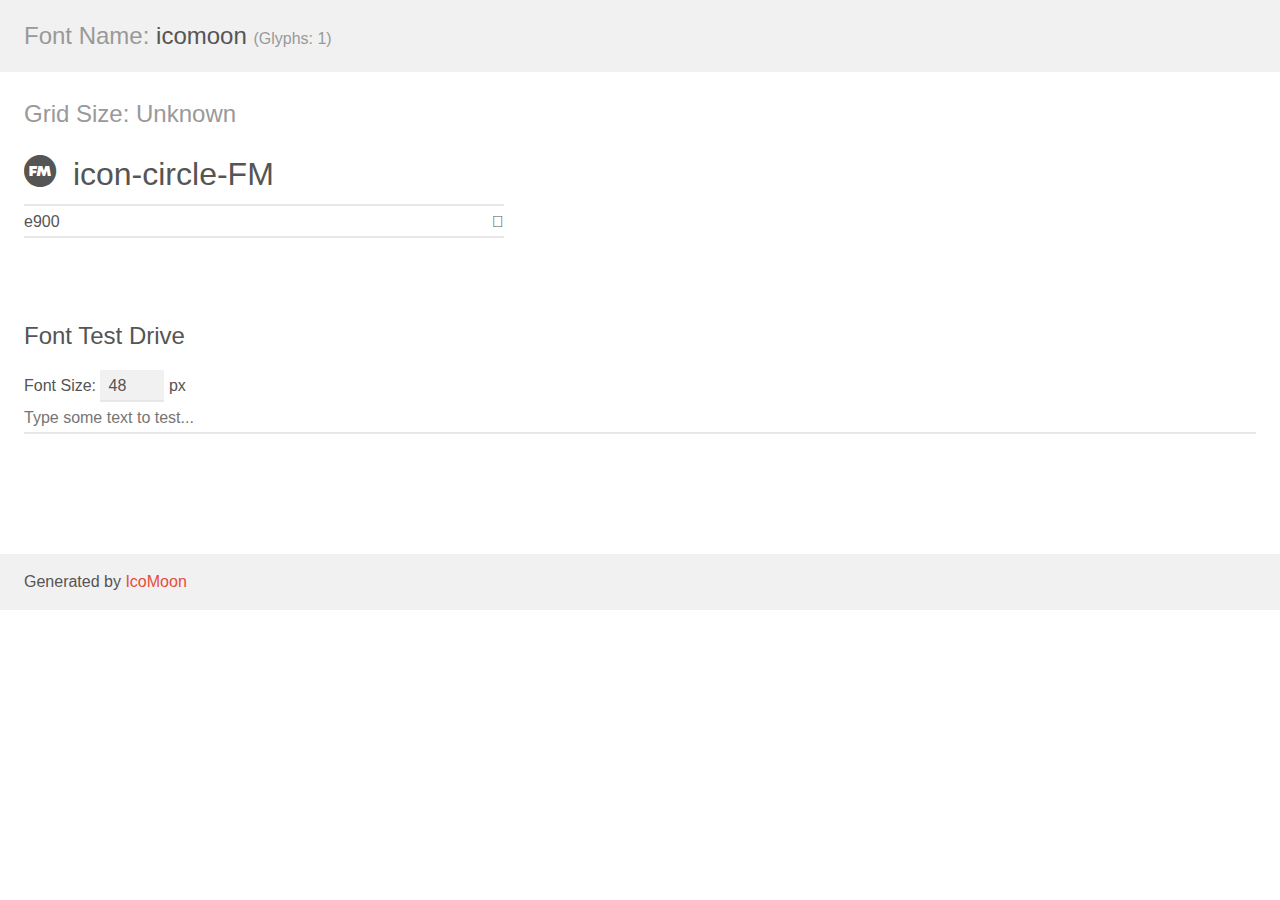
<file: Fla-in_project/임시/iconmoon/fm-icon/demo.html>
<!doctype html>
<html>
<head>
    <meta charset="utf-8">
    <title>IcoMoon Demo</title>
    <meta name="description" content="An Icon Font Generated By IcoMoon.io">
    <meta name="viewport" content="width=device-width, initial-scale=1">
    <link rel="stylesheet" href="demo-files/demo.css">
    <link rel="stylesheet" href="style.css"></head>
<body>
    <div class="bgc1 clearfix">
        <h1 class="mhmm mvm"><span class="fgc1">Font Name:</span> icomoon <small class="fgc1">(Glyphs:&nbsp;1)</small></h1>
    </div>
    <div class="clearfix mhl ptl">
        <h1 class="mvm mtn fgc1">Grid Size: Unknown</h1>
        <div class="glyph fs1">
            <div class="clearfix bshadow0 pbs">
                <span class="icon-circle-FM"></span>
                <span class="mls"> icon-circle-FM</span>
            </div>
            <fieldset class="fs0 size1of1 clearfix hidden-false">
                <input type="text" readonly value="e900" class="unit size1of2" />
                <input type="text" maxlength="1" readonly value="&#xe900;" class="unitRight size1of2 talign-right" />
            </fieldset>
            <div class="fs0 bshadow0 clearfix hidden-true">
                <span class="unit pvs fgc1">liga: </span>
                <input type="text" readonly value="" class="liga unitRight" />
            </div>
        </div>
    </div>

    <!--[if gt IE 8]><!-->
    <div class="mhl clearfix mbl">
        <h1>Font Test Drive</h1>
        <label>
            Font Size: <input id="fontSize" type="number" class="textbox0 mbm"
            min="8" value="48" />
            px
        </label>
        <input id="testText" type="text" class="phl size1of1 mvl"
        placeholder="Type some text to test..." value=""/>
        <div id="testDrive" class="icon-" style="font-family: icomoon">&nbsp;
        </div>
    </div>
    <!--<![endif]-->
    <div class="bgc1 clearfix">
        <p class="mhl">Generated by <a href="https://icomoon.io/app">IcoMoon</a></p>
    </div>

    <script src="demo-files/demo.js"></script>
</body>
</html>
</file>
<file: Yellow Blog Free Website Template - Free-CSS.com/css/tooltipster.css>
/* This is the default Tooltipster theme (feel free to modify or duplicate and create multiple themes!): */
.tooltipster-default {
	border-radius: 5px; 
	border: 2px solid #000;
	background: #4c4c4c;
	color: #fff;
}

/* Use this next selector to style things like font-size and line-height: */
.tooltipster-default .tooltipster-content {
	font-family: Arial, sans-serif;
	font-size: 14px;
	line-height: 16px;
	padding: 8px 10px;
	overflow: hidden;
}

/* This next selector defines the color of the border on the outside of the arrow. This will automatically match the color and size of the border set on the main tooltip styles. Set display: none; if you would like a border around the tooltip but no border around the arrow */
.tooltipster-default .tooltipster-arrow .tooltipster-arrow-border {
	/* border-color: ... !important; */
}


/* If you're using the icon option, use this next selector to style them */
.tooltipster-icon {
	cursor: help;
	margin-left: 4px;
}








/* This is the base styling required to make all Tooltipsters work */
.tooltipster-base {
	padding: 0;
	font-size: 0;
	line-height: 0;
	position: absolute;
	left: 0;
	top: 0;
	z-index: 9999999;
	pointer-events: none;
	width: auto;
	overflow: visible;
}
.tooltipster-base .tooltipster-content {
	overflow: hidden;
}


/* These next classes handle the styles for the little arrow attached to the tooltip. By default, the arrow will inherit the same colors and border as what is set on the main tooltip itself. */
.tooltipster-arrow {
	display: block;
	text-align: center;
	width: 100%;
	height: 100%;
	position: absolute;
	top: 0;
	left: 0;
	z-index: -1;
}
.tooltipster-arrow span, .tooltipster-arrow-border {
	display: block;
	width: 0; 
	height: 0;
	position: absolute;
}
.tooltipster-arrow-top span, .tooltipster-arrow-top-right span, .tooltipster-arrow-top-left span {
	border-left: 8px solid transparent !important;
	border-right: 8px solid transparent !important;
	border-top: 8px solid;
	bottom: -7px;
}
.tooltipster-arrow-top .tooltipster-arrow-border, .tooltipster-arrow-top-right .tooltipster-arrow-border, .tooltipster-arrow-top-left .tooltipster-arrow-border {
	border-left: 9px solid transparent !important;
	border-right: 9px solid transparent !important;
	border-top: 9px solid;
	bottom: -7px;
}

.tooltipster-arrow-bottom span, .tooltipster-arrow-bottom-right span, .tooltipster-arrow-bottom-left span {
	border-left: 8px solid transparent !important;
	border-right: 8px solid transparent !important;
	border-bottom: 8px solid;
	top: -7px;
}
.tooltipster-arrow-bottom .tooltipster-arrow-border, .tooltipster-arrow-bottom-right .tooltipster-arrow-border, .tooltipster-arrow-bottom-left .tooltipster-arrow-border {
	border-left: 9px solid transparent !important;
	border-right: 9px solid transparent !important;
	border-bottom: 9px solid;
	top: -7px;
}
.tooltipster-arrow-top span, .tooltipster-arrow-top .tooltipster-arrow-border, .tooltipster-arrow-bottom span, .tooltipster-arrow-bottom .tooltipster-arrow-border {
	left: 0;
	right: 0;
	margin: 0 auto;
}
.tooltipster-arrow-top-left span, .tooltipster-arrow-bottom-left span {
	left: 6px;
}
.tooltipster-arrow-top-left .tooltipster-arrow-border, .tooltipster-arrow-bottom-left .tooltipster-arrow-border {
	left: 5px;
}
.tooltipster-arrow-top-right span,  .tooltipster-arrow-bottom-right span {
	right: 6px;
}
.tooltipster-arrow-top-right .tooltipster-arrow-border, .tooltipster-arrow-bottom-right .tooltipster-arrow-border {
	right: 5px;
}
.tooltipster-arrow-left span, .tooltipster-arrow-left .tooltipster-arrow-border {
	border-top: 8px solid transparent !important;
	border-bottom: 8px solid transparent !important; 
	border-left: 8px solid;
	top: 50%;
	margin-top: -7px;
	right: -7px;
}
.tooltipster-arrow-left .tooltipster-arrow-border {
	border-top: 9px solid transparent !important;
	border-bottom: 9px solid transparent !important; 
	border-left: 9px solid;
	margin-top: -8px;
}
.tooltipster-arrow-right span, .tooltipster-arrow-right .tooltipster-arrow-border {
	border-top: 8px solid transparent !important;
	border-bottom: 8px solid transparent !important; 
	border-right: 8px solid;
	top: 50%;
	margin-top: -7px;
	left: -7px;
}
.tooltipster-arrow-right .tooltipster-arrow-border {
	border-top: 9px solid transparent !important;
	border-bottom: 9px solid transparent !important; 
	border-right: 9px solid;
	margin-top: -8px;
}


/* Some CSS magic for the awesome animations - feel free to make your own custom animations and reference it in your Tooltipster settings! */

.tooltipster-fade {
	opacity: 0;
	-webkit-transition-property: opacity;
	-moz-transition-property: opacity;
	-o-transition-property: opacity;
	-ms-transition-property: opacity;
	transition-property: opacity;
}
.tooltipster-fade-show {
	opacity: 1;
}

.tooltipster-grow {
	-webkit-transform: scale(0,0);
	-moz-transform: scale(0,0);
	-o-transform: scale(0,0);
	-ms-transform: scale(0,0);
	transform: scale(0,0);
	-webkit-transition-property: -webkit-transform;
	-moz-transition-property: -moz-transform;
	-o-transition-property: -o-transform;
	-ms-transition-property: -ms-transform;
	transition-property: transform;
	-webkit-backface-visibility: hidden;
}
.tooltipster-grow-show {
	-webkit-transform: scale(1,1);
	-moz-transform: scale(1,1);
	-o-transform: scale(1,1);
	-ms-transform: scale(1,1);
	transform: scale(1,1);
	-webkit-transition-timing-function: cubic-bezier(0.175, 0.885, 0.320, 1);
	-webkit-transition-timing-function: cubic-bezier(0.175, 0.885, 0.320, 1.15); 
	-moz-transition-timing-function: cubic-bezier(0.175, 0.885, 0.320, 1.15); 
	-ms-transition-timing-function: cubic-bezier(0.175, 0.885, 0.320, 1.15); 
	-o-transition-timing-function: cubic-bezier(0.175, 0.885, 0.320, 1.15); 
	transition-timing-function: cubic-bezier(0.175, 0.885, 0.320, 1.15);
}

.tooltipster-swing {
	opacity: 0;
	-webkit-transform: rotateZ(4deg);
	-moz-transform: rotateZ(4deg);
	-o-transform: rotateZ(4deg);
	-ms-transform: rotateZ(4deg);
	transform: rotateZ(4deg);
	-webkit-transition-property: -webkit-transform, opacity;
	-moz-transition-property: -moz-transform;
	-o-transition-property: -o-transform;
	-ms-transition-property: -ms-transform;
	transition-property: transform;
}
.tooltipster-swing-show {
	opacity: 1;
	-webkit-transform: rotateZ(0deg);
	-moz-transform: rotateZ(0deg);
	-o-transform: rotateZ(0deg);
	-ms-transform: rotateZ(0deg);
	transform: rotateZ(0deg);
	-webkit-transition-timing-function: cubic-bezier(0.230, 0.635, 0.495, 1);
	-webkit-transition-timing-function: cubic-bezier(0.230, 0.635, 0.495, 2.4); 
	-moz-transition-timing-function: cubic-bezier(0.230, 0.635, 0.495, 2.4); 
	-ms-transition-timing-function: cubic-bezier(0.230, 0.635, 0.495, 2.4); 
	-o-transition-timing-function: cubic-bezier(0.230, 0.635, 0.495, 2.4); 
	transition-timing-function: cubic-bezier(0.230, 0.635, 0.495, 2.4);
}

.tooltipster-fall {
	top: 0;
	-webkit-transition-property: top;
	-moz-transition-property: top;
	-o-transition-property: top;
	-ms-transition-property: top;
	transition-property: top;
	-webkit-transition-timing-function: cubic-bezier(0.175, 0.885, 0.320, 1);
	-webkit-transition-timing-function: cubic-bezier(0.175, 0.885, 0.320, 1.15); 
	-moz-transition-timing-function: cubic-bezier(0.175, 0.885, 0.320, 1.15); 
	-ms-transition-timing-function: cubic-bezier(0.175, 0.885, 0.320, 1.15); 
	-o-transition-timing-function: cubic-bezier(0.175, 0.885, 0.320, 1.15); 
	transition-timing-function: cubic-bezier(0.175, 0.885, 0.320, 1.15); 
}
.tooltipster-fall-show {
}
.tooltipster-fall.tooltipster-dying {
	-webkit-transition-property: all;
	-moz-transition-property: all;
	-o-transition-property: all;
	-ms-transition-property: all;
	transition-property: all;
	top: 0px !important;
	opacity: 0;
}

.tooltipster-slide {
	left: -40px;
	-webkit-transition-property: left;
	-moz-transition-property: left;
	-o-transition-property: left;
	-ms-transition-property: left;
	transition-property: left;
	-webkit-transition-timing-function: cubic-bezier(0.175, 0.885, 0.320, 1);
	-webkit-transition-timing-function: cubic-bezier(0.175, 0.885, 0.320, 1.15); 
	-moz-transition-timing-function: cubic-bezier(0.175, 0.885, 0.320, 1.15); 
	-ms-transition-timing-function: cubic-bezier(0.175, 0.885, 0.320, 1.15); 
	-o-transition-timing-function: cubic-bezier(0.175, 0.885, 0.320, 1.15); 
	transition-timing-function: cubic-bezier(0.175, 0.885, 0.320, 1.15);
}
.tooltipster-slide.tooltipster-slide-show {
}
.tooltipster-slide.tooltipster-dying {
	-webkit-transition-property: all;
	-moz-transition-property: all;
	-o-transition-property: all;
	-ms-transition-property: all;
	transition-property: all;
	left: 0px !important;
	opacity: 0;
}


/* CSS transition for when contenting is changing in a tooltip that is still open. The only properties that will NOT transition are: width, height, top, and left */
.tooltipster-content-changing {
	opacity: 0.5;
	-webkit-transform: scale(1.1, 1.1);
	-moz-transform: scale(1.1, 1.1);
	-o-transform: scale(1.1, 1.1);
	-ms-transform: scale(1.1, 1.1);
	transform: scale(1.1, 1.1);
}
</file>
<file: Yellow Blog Free Website Template - Free-CSS.com/css/pgwslider.css>
/**
 * PgwSlider - Version 1.1
 *
 * Copyright 2014, Jonathan M. Piat
 * http://pgwjs.com - http://pagawa.com
 *
 * Released under the MIT license - http://opensource.org/licenses/MIT
 */
.pgwSlider {
    width: 100%;
}

.pgwSlider .ps-current {
    float: left;
    width: 74%;
    border-bottom:50px solid #222;
    height: inherit;
    position: relative;
}

.pgwSlider .ps-current span {
background: url("../images/slider_arrow2.png") no-repeat scroll 0 0 rgba(0, 0, 0, 0);
bottom: -55px;
color: #fff;
font-size: 1rem;
left: 0;
padding: 67px 10px 10px;
position: absolute;
width: 100%;
}
.pgwSlider > ul > li{height:97px !important;}
.pgwSlider .ps-current img {
    max-width: 100%;
    min-width: 100%;
    height: auto;
    display: block;
}

ul.pgwSlider,
.pgwSlider > ul {
    float: right;
    width: 25%;
    padding: 0;
    list-style: none;
    margin: 0;
}

ul.pgwSlider > li,
.pgwSlider > ul > li {
    height: 50px;
    margin-bottom: 6px;
    overflow: hidden;
    position: relative;
    opacity: 0.6;
    filter: alpha(opacity=60);
}

ul.pgwSlider > li:last-child,
.pgwSlider > ul > li:last-child {
    margin-bottom: 0;
}

ul.pgwSlider > li span,
.pgwSlider > ul > li span {
    display: block;
    width: 100%;
    position: absolute;
    bottom: 0;
    padding: 3px 0 5px 5px;
    color: #fff;
    background: rgba(0, 0, 0, 0.7);
    overflow: hidden;
    text-overflow: ellipsis;
}

ul.pgwSlider > li:hover,
.pgwSlider > ul > li:hover {
    opacity: 1 !important;
}

ul.pgwSlider > li img,
.pgwSlider > ul > li img {
    width: 100%;
    min-height: 100%;
    display: block;
}

@media (max-width: 480px) {
    .pgwSlider .ps-current {
        margin-bottom: 6px;
    }

    .pgwSlider .ps-current img {
        width: 100%;
        min-height: inherit;
    }

    .pgwSlider .ps-current,
    ul.pgwSlider,
    .pgwSlider > ul {
        width: 100%;
    }

    ul.pgwSlider > li,
    .pgwSlider > ul > li {
        float: left;
        min-height: 50px;
        max-height: 70px;
        min-width: 20%;
    }

    ul.pgwSlider > li span,
    .pgwSlider > ul > li span {
        white-space: nowrap;
    }
}

@media (min-width: 481px) {
    ul.pgwSlider > li,
    .pgwSlider > ul > li {
        width: 100% !important;
    }
}
</file>
<file: Yellow Blog Free Website Template - Free-CSS.com/style.css>
/*
Template Name: Yellow Blog
Template URI: http://www.wpfreeware.com/yellow-blog/
Author: WpFreeware
Author URI: http://www.wpfreeware.com
Description: A Pro bloging responsive website template
Version: 1.0 
License: GPL 2.0 or Later
License URI: http://www.gnu.org/licenses/gpl-2.0.html

*/


*{margin:0;padding:0}
body{font-family:Arial;
    font-size:14px;line-height:20px}
a{text-decoration:none;color:#000;}
a:hover{text-decoration:none}
input[type=text],input[type=password],input[type=submit],textarea{border:1px solid #ddd;padding:5px;outline:0;}
h1,h2,h3,h4,h5,h6{font-weight:normal;margin:0 0 15px;font-family: 'Oswald', sans-serif;}
h2 {font-size:25px;line-height:30px}
img{max-width:100%;height:auto;border:none}

.alignleft{float:left;margin-right:10px}	
.aligncenter{display:block;margin:10px auto}	
.alignright{float:right;margin-left:10px}	

.floatleft{float:left}
.floatright{float:right}

.wrapper{width:1020px;display:block;margin:0 auto}
.clearfix{overflow:hidden}
ul,ol{margin:0;padding:0;list-style:none;}

#selectnav1{display:none;}
/* home page style */
#header_area{background: url("images/header_bg.png") repeat-x scroll 0 0 #000;}
#content_area{background: url("images/body_top_bg.png") repeat-x scroll center top #fff;
padding-top: 25px;}
#footer_top_area{background: none repeat scroll 0 0 #171716;
margin-top: 25px;
padding: 20px 0;
border-top: 5px solid #FFD500;}
#footer_bottom_area{padding:15px 0px;background:#222;}
.header{}
.header_top{padding: 15px 0;}
.logo{}
.logo a{}
.logo a h1{color: #fff;
font-family: oswald;
font-size: 30px;
font-weight: bold;
line-height: 40px;
text-transform: uppercase;}
.logo a h1 span{color: #ffd500;}
.search{background: none repeat scroll 0 0 #2c2c2b;
border: 1px solid #595957;
padding: 5px;}
.search input[type="text"]{background: none;
border: none;
outline: 0;
color: #999;
width: 200px;}
.search input[type="submit"]{-moz-border-bottom-colors: none;
-moz-border-left-colors: none;
-moz-border-right-colors: none;
-moz-border-top-colors: none;
background: url("images/search.png") no-repeat scroll 5px 0px rgba(0, 0, 0, 0);
border-color: -moz-use-text-color -moz-use-text-color -moz-use-text-color #595957;
border-image: none;
border-style: none none none solid;
border-width: medium medium medium 1px;
cursor: pointer;
height: 22px;
padding-left: 5px;
text-indent: -99999px;
width: 33px;}
.header_bottom{background: none repeat scroll 0 0 #ffd500;
min-height: 30px;
padding: 10px;}
/* dropdown menu*/
.header_bottom ul{list-style: none outside none;
margin: 0;
padding: 0;}
.header_bottom ul li{float: left;position:relative;}
.header_bottom ul li a{display: block;
font-family: oswald;
font-size: 15px;
padding: 5px 15px;}
.header_bottom ul li a:hover{background:#f5f5f5 url(images/menu_item.png) no-repeat scroll left center;
-webkit-transition: background 300ms ease-in;
-moz-transition: background 300ms ease-in;
-ms-transition: background 300ms ease-in;
-o-transition: background 300ms ease-in;
transition: background 300ms ease-in;}
/* dropdown menu 2nd level*/
#dropdown{background: url("images/down.png") no-repeat scroll right 8px rgba(0, 0, 0, 0);
padding-right: 2px;}
.header_bottom ul li ul{background: none repeat scroll 0 0 #FFD500;
left: -99999px;
position: absolute;
z-index: 1000;
transition: all .3s ease 0s;-moz-transition: all .3s ease 0s;-webkit-transition: all .3s ease 0s;-o-transition: all .3s ease 0s;-ms-transition: all .3s ease 0s;}
.header_bottom ul li:hover ul{left:0px;top:30px}
.header_bottom ul li ul li{width:200px;border-bottom:1px solid #ddd}
.header_bottom ul li ul li:last-child{border-bottom:0px;}
.header_bottom ul li ul li a{padding:10px;}
.header_bottom ul ul li a:hover{background:#f5f5f5 url(images/menu_item.png) no-repeat scroll left center;
-webkit-transition: background 300ms ease-in;
-moz-transition: background 300ms ease-in;
-ms-transition: background 300ms ease-in;
-o-transition: background 300ms ease-in;
transition: background 300ms ease-in;
padding-left:15px;
transition: all .3s ease 0s;-moz-transition: all .3s ease 0s;-webkit-transition: all .3s ease 0s;-o-transition: all .3s ease 0s;-ms-transition: all .3s ease 0s;}


.main_content_area{}
.main_content{width: 690px;
margin-right: 10px;}
.slider{background: url("images/slider_bg.png") repeat scroll 0 0 rgba(0, 0, 0, 0);
margin-bottom: 35px;
padding: 5px;}
.content{}
.content_title {background: url("images/latest_post_bg.png") repeat scroll 0 0 rgba(0, 0, 0, 0);
height: 73px;
margin-bottom: 15px;}
.content_title  h2{color: #fff;
font-size: 16px;
margin-bottom: 0;
padding: 8px;
text-transform: uppercase;}
.single_content{margin-bottom: 20px;
padding-bottom: 15px;
border-bottom: 3px solid #E7E7E7;}
.single_content:last-child{border-bottom:none;}
.post_date{background: none repeat scroll 0 0 #c3c3c3;
margin-right: 10px;
padding: 5px;}
.post_date .date{border: 1px solid #ddd;
padding: 10px;
text-align: center;}
.post_date h3{font-size: 36px;
font-weight: bold;
margin-bottom: 5px;
margin-top: 5px;text-align:center;}
.post_date p{font-size: 14px;
font-family: oswald;}
.post_detail{}
.post_detail > a{background: url("images/nav_right.png") no-repeat scroll 130px 4px #ffd500;
display: block;
font-family: oswald light;
margin-top: 10px;
padding: 5px 10px;
width: 140px;float:right;}
.post_detail > a:hover{font-family: oswald;}
.post_detail h2{font-size: 20px;
margin-bottom: 10px;}
.post_detail h2 a{}
.post-meta{margin-bottom: 25px;}
.post-meta p{}
.post-meta p span{background: none repeat scroll 0 0 #ecebeb;
color: #999;
padding: 5px 14px;}
.post-meta p span i{color: #A09E9E;}
.post_excerpt{}
.post_excerpt img{float: left;
margin-right: 10px;
width: 220px;
height: 150px;}
.post_excerpt p{}
.pagination{margin-bottom:15px;}
.pagination ul{text-align: center;}
.pagination ul li{display: inline-block;margin-right: 3px;}
.pagination ul li a{background: none repeat scroll 0 0 #e7e7e7;
color: #999;
padding: 5px 8px;}
.pagination ul li a:hover{background:#464646;color:#fff;}
.sidebar_container{background: none repeat scroll 0 0 #fff;
width: 300px;}
.newsletter{padding: 10px;
border-bottom: 3px solid #ddd;
margin-bottom: 25px;}
.newsletter form > h2,.newsletter > h2{text-transform: uppercase;
font-size: 16px ;
font-weight: bold;}
.newsletter form input[type=text]{height: 25px;
width: 250px;
margin-bottom: 15px;
box-shadow: inset 0px 0px 50px 0px #999999;
-webkit-box-shadow: inset 0px 0px 50px 0px #999999;
-moz-box-shadow: inset 0px 0px 50px 0px #999999;
-o-box-shadow: inset 0px 0px 50px 0px #999999;}
.newsletter input[type=email]{border: 1px solid #ddd;
height: 35px;
padding-left: 5px;
width: 257px;
margin-bottom:15px;
box-shadow: inset 0px 0px 50px 0px #999999;
-webkit-box-shadow: inset 0px 0px 50px 0px #999999;
-moz-box-shadow: inset 0px 0px 50px 0px #999999;
-o-box-shadow: inset 0px 0px 50px 0px #999999;}
.newsletter form input[type=submit]{
background: url("images/nav_right.png") no-repeat scroll 90px 6px #ffd500;
border: medium none;
font-family: oswald light;
font-size: 14px;
padding: 8px;
text-transform: uppercase;
width: 120px;cursor:pointer;}
.sidebar{}
.single_sidebar > h2{}
.single_sidebar{background: url("images/slider_bg.png") repeat scroll 0 0 rgba(0, 0, 0, 0);padding: 10px;margin-bottom:25px;}
.sidebar_title{background: url("images/title_down.png") no-repeat scroll 12px 45px rgba(0, 0, 0, 0);
height: 73px;margin-bottom:15px;}
.sidebar_title > h2{background: none repeat scroll 0 0 #222222;
color: #fff;
font-size: 16px;
margin-left: -10px;
margin-top: -10px;
padding: 8px 10px;
text-transform: uppercase;
width: 100%;}

/*popular post*/
.single_sidebar .popular_post ul{}
.single_sidebar .popular_post ul li{}
.single_sidebar .popular_post ul li a{display: block;
background: #fff;
padding: 10px;
margin-bottom: 10px;
font-size: 16px;
font-family: oswald;
box-shadow: 1px 4px 3px -2px #DDDDDD;
-webkit-box-shadow: 1px 4px 3px -2px #DDDDDD;
-moz-box-shadow: 1px 4px 3px -2px #DDDDDD;
-o-box-shadow: 1px 4px 3px -2px #DDDDDD;}
.single_sidebar .popular_post ul li a:hover{background:#FFD500;
-webkit-transition: background 300ms ease-in;
-moz-transition: background 300ms ease-in;
-ms-transition: background 300ms ease-in;
-o-transition: background 300ms ease-in;
transition: background 300ms ease-in;}

/*Category*/
.single_sidebar .cat-item {background: none repeat scroll 0 0 #454545;
color: #ffd500;
font-weight: bold;
margin-bottom: 5px;
padding: 5px;
text-align: right;}
.single_sidebar .cat-item a{color: #ddd;
display: inline-block;
font-weight: normal;
width: 80%;
text-align: left;
float: left;}
.single_sidebar .cat-item a:hover{color:#000;text-decoration:none;}
.single_sidebar .cat-item:hover{color:#000;background:#FFD500;
-webkit-transition: background 300ms ease-in;
-moz-transition: background 300ms ease-in;
-ms-transition: background 300ms ease-in;
-o-transition: background 300ms ease-in;
transition: background 300ms ease-in;}

/*default sidebar list item*/
.single_sidebar > ul{}
.single_sidebar > ul li{margin-bottom: 10px;
padding: 5px;
background: #fff;}
.single_sidebar > ul li a{}
.single_sidebar > ul li a:hover{text-decoration:underline;}
.footer_top{}
.footer_top_container{margin-left: -20px;}
.single_footer_top{color: #999;
margin-left: 20px;
width: 326px;}
.single_footer_top h2{color:#FFD500;}
.single_footer_top a{color:#ddd;}
.single_footer_top ul{}
.single_footer_top ul li{}
.single_footer_top ul li a{background: none repeat scroll 0 0 #000;
color: #ddd;
display: block;
margin-bottom: 5px;
padding: 8px;font-family:oswald light;}
.single_footer_top ul li a:hover{background:#FFD500;color:#000;}
.footer_bottom{}
.copyright{font-family: oswald;
margin-top: 8px;}
.copyright p{color:#fff;}
.copyright span{color: #ffd500;}
.social{}
.social ul{}
.social ul li{float: left;}
.social ul li a{
color:#fff;
display: block;
font-size: 25px;
padding: 5px;}
.social ul li a:hover{color:#FFD500;}

/* Single page style */

.content h1{font-size: 25px;line-height: 30px;}
.content h2,.content h3,.content h4,.content h5,.content h6{font-size: 16px;}
.rectangle_large{width: 336px;height: 280px;
box-shadow: 1px 1px 13px -2px #DDDDDD;
-webkit-box-shadow: 1px 1px 13px -2px #DDDDDD;
-moz-box-shadow: 1px 1px 13px -2px #DDDDDD;
-o-box-shadow: 1px 1px 13px -2px #DDDDDD;
display:block;}
.rectangle_medium{width: 300px;height: 250px;
box-shadow: 1px 1px 13px -2px #DDDDDD;
-webkit-box-shadow: 1px 1px 13px -2px #DDDDDD;
-moz-box-shadow: 1px 1px 13px -2px #DDDDDD;
-o-box-shadow: 1px 1px 13px -2px #DDDDDD;
display:block;}
blockquote{border-left: 3px solid #ffd500;
font-weight: bold;
margin-bottom: 10px;
margin-left: 50px;
margin-top: 10px;
padding: 10px;
background: #f5f5f5;}
.more_post_container{border: 1px solid #ddd;
border-radius: 5px;
box-shadow: 0 1px 5px 0 #ddd;
padding: 10px;}
.more_post_container h2{border-left: 5px solid #ffd500;
margin-bottom: 0;
padding: 5px;}
.more_post{background: none repeat scroll 0 0 #f5f5f5;
border-left: 5px solid #ddd;
padding: 10px 5px;}
.more_post a{display: block;
margin-bottom: 2px;color:#000}
.more_post a:hover{color:#FFD500;font-weight:bold;}
.advertisement_container{}
.advertisement{}
.content ul{margin-left: 30px;}
.content ul li{margin-bottom:5px;color:#222;}
.content ul li a{color: #222;
display: block;
padding: 5px;}
.content ul li a:hover{text-decoration:underline;font-weight:bold;}
.btn{display: inline-block;
padding: 8px 14px;
background: #FFD500;
margin: 15px 5px 15px 0px;
font-family: oswald;}
.btn:hover{background:#F1B215}

/*Related post */

.more_themes{margin-top: 50px;width: 100%;}
.more_themes > h2{background: url("images/slider_bg.png") repeat scroll 0 0 rgba(0, 0, 0, 0);
font-weight: bold;
margin-bottom: 30px;
padding: 8px;}
.more_themes h2 i{color: #ffd500;}
.more_themes_container{margin-left: -15px;}
.single_more_themes{margin-left: 15px;
width: 220px;
background: #FFD500;
color: #fff;
margin-bottom:15px;}
.single_more_themes img{}
.single_more_themes a h2{color: #000;
font-size: 14px;
margin-bottom: 0;
padding: 5px;
text-align:center;}

/*Related post for work*/

.more_works{margin-top: 50px;width: 100%;}
.more_works > h2{background: none repeat scroll 0 0 #454545;
color: #fff;
font-weight: bold;
margin-bottom: 30px;
padding: 8px;
border-left: 5px solid #FFD500;}
.more_works h2 i{color: #ffd500;}
.more_works_container{margin-left: -15px;}
.single_more_works{background: none repeat scroll 0 0 #222;
margin-bottom: 15px;
margin-left: 15px;
width: 220px;}
.single_more_works img{}
.single_more_works a h2{color: #ffd500;
font-size: 14px;
margin-bottom: 0;
padding: 5px;}

/* work page style*/

.single_work_container{margin-left: -15px;}
.single_work{float: left;
margin-left: 15px;
width: 337px;position:relative;
margin-bottom:15px;height:190px;
background:url(images/work_bg.png) repeat scroll 0 0 #222;
}
.single_work:hover img.img_bottom{position:absolute;left:0;top:0;opacity:0.7;
transition: all 1.3s ease 0s;-moz-transition: all 1.3s ease 0s;-webkit-transition: all 1.3s ease 0s;-o-transition: all 1.3s ease 0s;-ms-transition: all 1.3s ease 0s;}
.single_work:hover p.caption{position:absolute;bottom:0;color:#fff;padding:5px;}
.single_work img{}
.single_work h2{background: none repeat scroll 0 0 #ffd500;
font-size: 16px;
left: 0;
padding: 5px 10px;
position: absolute;
top: 0;
font-size: 16px;
font-family: oswald;
}
.work_pagination {width:98%;margin-left:15px;}
.work_pagination .newer,.work_pagination .older{background: none repeat scroll 0 0 #454545;
color: #ffd500;
display: block;
font-family: oswald;
padding: 10px;}
.work_pagination .newer:hover,.work_pagination .older:hover{background:#222;}

/* single work page style */
.single_work_page{background:#f5f5f5;}
.work_single_page_feature{}
.work_single_page_feature img{}
.work_meta{background: none repeat scroll 0 0 #ddd;
padding: 20px;}
.work_meta p{font-family: sans-serif;}
.work_meta p span{display: inline-block;
font-family: oswald;
margin-right: 15px;}
.work_meta a{font-family: oswald;}
.single_work_page_content{padding:10px;}

/* contact page style */

.contact_us{}
.wpcf7-text:focus,.wpcf7-email:focus,.wpcf7-textarea:focus{box-shadow: 0.1px 0.1px 5px 1px #ddd !important;
transition: all 0.5s ease-in-out 0s !important;}
.contact_us form {margin-left:30px;margin-top:25px;}
.contact_us form p{margin-bottom:10px;}
.contact_us form input.wpcf7-text{width: 45%;height: 30px;}
.contact_us form input.wpcf7-email{width: 45%;height: 30px;}
.contact_us form textarea.wpcf7-textarea{height: 150px;width: 70%;}
.contact_us form input.wpcf7-submit{background: #222222;
border: medium none;
color: #FFD500;
cursor: pointer;
font-size: 18px;
padding: 10px 40px;
font-family: oswald;}
.contact_us form input.wpcf7-submit:hover{background:#FFD500;color:#000;}
</file>
<file: Yellow Blog Free Website Template - Free-CSS.com/responsive.css>
/*		Tablet Layout: 768px.
		Gutters: 24px.
		Outer margins: 28px.
		Inherits styles from: Default Layout.
-----------------------------------------------------------------
cols    1     2      3      4      5      6      7      8
px      68    160    252    344    436    528    620    712    */

@media only screen and (min-width: 768px) and (max-width: 991px) {
	.wrapper {
		width: 712px;
		padding: 48px 28px 60px;
	}
	#selectnav1{display:none;}
	#nav{display:block;}
.header_bottom ul li a {
  font-size: 10px;
  padding: 5px 13px;
}
.pgwSlider .ps-current span {
  background: url("images/slider_arrow_tab.png") no-repeat scroll 0 0 rgba(0, 0, 0, 0);
}	
.main_content {
  margin-right: 0px;
  width: 100%;
  float:none !important;
}
.sidebar_container {
  float: none;
  margin: 25px auto 0px;
}
.footer_top_container {
  margin-left: -10px;
}
.single_footer_top {
  margin-left: 10px;
  width: 230px;
}

/*  single page style */	
.more_themes_container {
  margin-left: -25px;
}
.single_more_themes {
margin-left: 25px;
}

/* work archieve page style */
.single_work_container {
  margin-left: -35px;
}
.single_work {
  margin-left: 35px;
  margin-bottom:35px;
}
.work_pagination .newer, .work_pagination .older {

  margin-left: 15px;
}
/* work single page style */

.work_single_page_feature img {
  width: 100%;
}

	
}



/*		Mobile Layout: 320px.
		Gutters: 24px.
		Outer margins: 34px.
		Inherits styles from: Default Layout.
---------------------------------------------
cols    1     2      3
px      68    160    252    */

@media only screen and (max-width: 767px) {
	
	.wrapper {
		width: 252px;
		padding: 48px 34px 60px;
	}
	#selectnav1{display:block;height: 30px;width: 232px;}
	#nav{display:none;}	
	
.main_content {
margin-right: 0;
width: 252px;
float:none;
}	
.pgwSlider > ul > li {
  height: 65px !important;
}
.pgwSlider .ps-current span {
  background: url("images/slider_arrow_small_mobile.png") no-repeat scroll 0 0 rgba(0, 0, 0, 0);
}
.post_detail h2 {
font-size: 12px !important;
line-height: 15px;
margin-bottom: 0;
}
.post-meta p span {
font-size: 5px;
padding: 3px;
}
.post_excerpt {
  text-align: center;
}
.post_excerpt img {
  float: none;
}
.post_detail > a {
  float: none;
  margin: 10px auto;
}

.footer_top_container {
  margin-left: 0;
}
.single_footer_top {
  float: none;
  margin-bottom: 20px;
  margin-left: 0;
  width: 252px;
}
.copyright {
  float: none;
}
.copyright p {
  text-align: center;
}
.social {
  float: none;
  margin-top: 10px;
}
.social ul {
  text-align: center;
}
.social ul li {
  display: inline-block;
  float:none;
}

/* changing rules */

.logo {
  float: none;
}
.logo a {
  text-align: center;
}
.logo img{max-width:100%}
.search input[type="text"] {
  width: 192px;
}
.post_date {
float: none;
margin-bottom: 10px;
margin-right: 0;
}
.post_date .date {
  padding: 0;
}
.post_date h3 {
  font-size: 10px !important;
  margin-bottom: -10px;
  margin-top: 0;
}
.post_date p {
  font-size: 8px;
}
.post-meta {
  margin-bottom: 5px;
}
.sidebar_container {
  float: none;
  margin: 30px auto 0;
  width: 252px;
}
.newsletter form input[type="text"] {
  width: 230px;
}
.newsletter input[type="email"] {
  width: 235px;
}

.social ul li a {
  font-size: 16px;
}

/* single page style*/
.more_themes_container {
  margin-left: 0;
}
.single_more_themes {
  margin: 0px auto 10px;
  float: none 
}

/* work archieve page style */
.single_work_container {
  margin-left: 0;
}
.single_work {
  float: none;
  margin: 0 auto 10px;
  width:252px;
  height:142px;
}
.single_work h2 {
  font-size: 10px;
  line-height: 20px;
  padding: 0 5px;
}
.work_pagination {
  margin-left: 0;
  width: 100%;
}

/* work single page style */
.more_works_container {
  margin-left: 0;
}
.single_more_works {
  float: none;
  margin: 0 auto 10px;
}
.single_more_works a h2 {
  font-size: 8px;
  line-height: 15px;
  padding: 2px 5px;
}


	
}



/*		Wide Mobile Layout: 480px.
		Gutters: 24px.
		Outer margins: 22px.
		Inherits styles from: Default Layout, Mobile Layout.
------------------------------------------------------------
cols    1     2      3      4      5
px      68    160    252    344    436    */

@media only screen and (min-width: 480px) and (max-width: 767px) {
	
	.wrapper {
		width: 436px;
		padding: 36px 22px 48px;
	}
	#selectnav1{display: block;
height: 30px;
width: 415px;}
	#nav{display:none;}
.main_content {
margin-right: 0;
width: 436px;
float:none;
}	
.pgwSlider > ul > li {
  height: 65px !important;
}
.pgwSlider .ps-current span {
  background: url("images/slider_arrow_wide_mobile.png") no-repeat scroll 0 0 rgba(0, 0, 0, 0);
}
.post_detail h2 {
  font-size: 20px !important;
  line-height: 25px;
}
.post-meta p span {
  padding: 5px 10px;
  font-size: 8px;
}
.post_excerpt {
  text-align: center;
}
.post_excerpt img {
  float: none;
}
.post_detail > a {
  float: none;
  margin: 10px auto;
}
.sidebar_container {
  float: none;
  margin: 30px auto 0;
  width:300px;
}
.footer_top_container {
  margin-left: 0;
}
.single_footer_top {
  float: none;
  margin-bottom: 20px;
  margin-left: 0;
  width: 436px;
}
.copyright {
  float: none;
}
.copyright p {
  text-align: center;
}
.social {
  float: none;
  margin-top: 10px;
}
.social ul {
  text-align: center;
}
.social ul li {
  display: inline-block;
  float:none;
}

.logo {
  float: left;
}
.post_date {
  float: left;
  margin-bottom: 0px;
  margin-right: 5px;
}
.post_date .date {
  padding: 10px;
}
.social ul li a {
  font-size: 20px;
}

/* Single page style */
.more_themes_container {
  margin-left: -10px;
}
.single_more_themes {
  margin-left: 10px;
  width: 138px;
  float:left;
}
.more_post a {
  margin-bottom: 5px;
  font-size: 12px;
  line-height: 15px;
}

/* work archieve page style */
.single_work_container {
  margin-left: 0;
}
.single_work {
  float: none;
  margin: 0 auto 10px;
  width:337px;
  height:190px;  
}
/* work single page style */
.more_works_container {
  margin-left: -5px;
}
.single_more_works {
  margin-left: 5px;
  width: 142px;
  float:left;
}
.single_more_works a h2 {
  font-size: 8px;
  line-height: 15px;
  padding: 2px 5px;
}

}


/*	Retina media query.
	Overrides styles for devices with a 
	device-pixel-ratio of 2+, such as iPhone 4.
-----------------------------------------------    */

@media 
	only screen and (-webkit-min-device-pixel-ratio: 2),
	only screen and (min-device-pixel-ratio: 2) {
	
	body {
	
	}
	
}
</file>
<file: Fla-in_project/임시/iconmoon/fm-icon/demo-files/demo.css>
body {
  padding: 0;
  margin: 0;
  font-family: sans-serif;
  font-size: 1em;
  line-height: 1.5;
  color: #555;
  background: #fff;
}
h1 {
  font-size: 1.5em;
  font-weight: normal;
}
small {
  font-size: .66666667em;
}
a {
  color: #e74c3c;
  text-decoration: none;
}
a:hover, a:focus {
  box-shadow: 0 1px #e74c3c;
}
.bshadow0, input {
  box-shadow: inset 0 -2px #e7e7e7;
}
input:hover {
  box-shadow: inset 0 -2px #ccc;
}
input, fieldset {
  font-family: sans-serif;
  font-size: 1em;
  margin: 0;
  padding: 0;
  border: 0;
}
input {
  color: inherit;
  line-height: 1.5;
  height: 1.5em;
  padding: .25em 0;
}
input:focus {
  outline: none;
  box-shadow: inset 0 -2px #449fdb;
}
.glyph {
  font-size: 16px;
  width: 15em;
  padding-bottom: 1em;
  margin-right: 4em;
  margin-bottom: 1em;
  float: left;
  overflow: hidden;
}
.liga {
  width: 80%;
  width: calc(100% - 2.5em);
}
.talign-right {
  text-align: right;
}
.talign-center {
  text-align: center;
}
.bgc1 {
  background: #f1f1f1;
}
.fgc1 {
  color: #999;
}
.fgc0 {
  color: #000;
}
p {
  margin-top: 1em;
  margin-bottom: 1em;
}
.mvm {
  margin-top: .75em;
  margin-bottom: .75em;
}
.mtn {
  margin-top: 0;
}
.mtl, .mal {
  margin-top: 1.5em;
}
.mbl, .mal {
  margin-bottom: 1.5em;
}
.mal, .mhl {
  margin-left: 1.5em;
  margin-right: 1.5em;
}
.mhmm {
  margin-left: 1em;
  margin-right: 1em;
}
.mls {
  margin-left: .25em;
}
.ptl {
  padding-top: 1.5em;
}
.pbs, .pvs {
  padding-bottom: .25em;
}
.pvs, .pts {
  padding-top: .25em;
}
.unit {
  float: left;
}
.unitRight {
  float: right;
}
.size1of2 {
  width: 50%;
}
.size1of1 {
  width: 100%;
}
.clearfix:before, .clearfix:after {
  content: " ";
  display: table;
}
.clearfix:after {
  clear: both;
}
.hidden-true {
  display: none;
}
.textbox0 {
  width: 3em;
  background: #f1f1f1;
  padding: .25em .5em;
  line-height: 1.5;
  height: 1.5em;
}
#testDrive {
  display: block;
  padding-top: 24px;
  line-height: 1.5;
}
.fs0 {
  font-size: 16px;
}
.fs1 {
  font-size: 32px;
}
</file>
<file: Fla-in_project/임시/iconmoon/fm-icon/style.css>
@font-face {
  font-family: 'icomoon';
  src:  url('fonts/icomoon.eot?2j6pot');
  src:  url('fonts/icomoon.eot?2j6pot#iefix') format('embedded-opentype'),
    url('fonts/icomoon.ttf?2j6pot') format('truetype'),
    url('fonts/icomoon.woff?2j6pot') format('woff'),
    url('fonts/icomoon.svg?2j6pot#icomoon') format('svg');
  font-weight: normal;
  font-style: normal;
  font-display: block;
}

[class^="icon-"], [class*=" icon-"] {
  /* use !important to prevent issues with browser extensions that change fonts */
  font-family: 'icomoon' !important;
  speak: never;
  font-style: normal;
  font-weight: normal;
  font-variant: normal;
  text-transform: none;
  line-height: 1;

  /* Better Font Rendering =========== */
  -webkit-font-smoothing: antialiased;
  -moz-osx-font-smoothing: grayscale;
}

.icon-circle-FM:before {
  content: "\e900";
}
</file>
